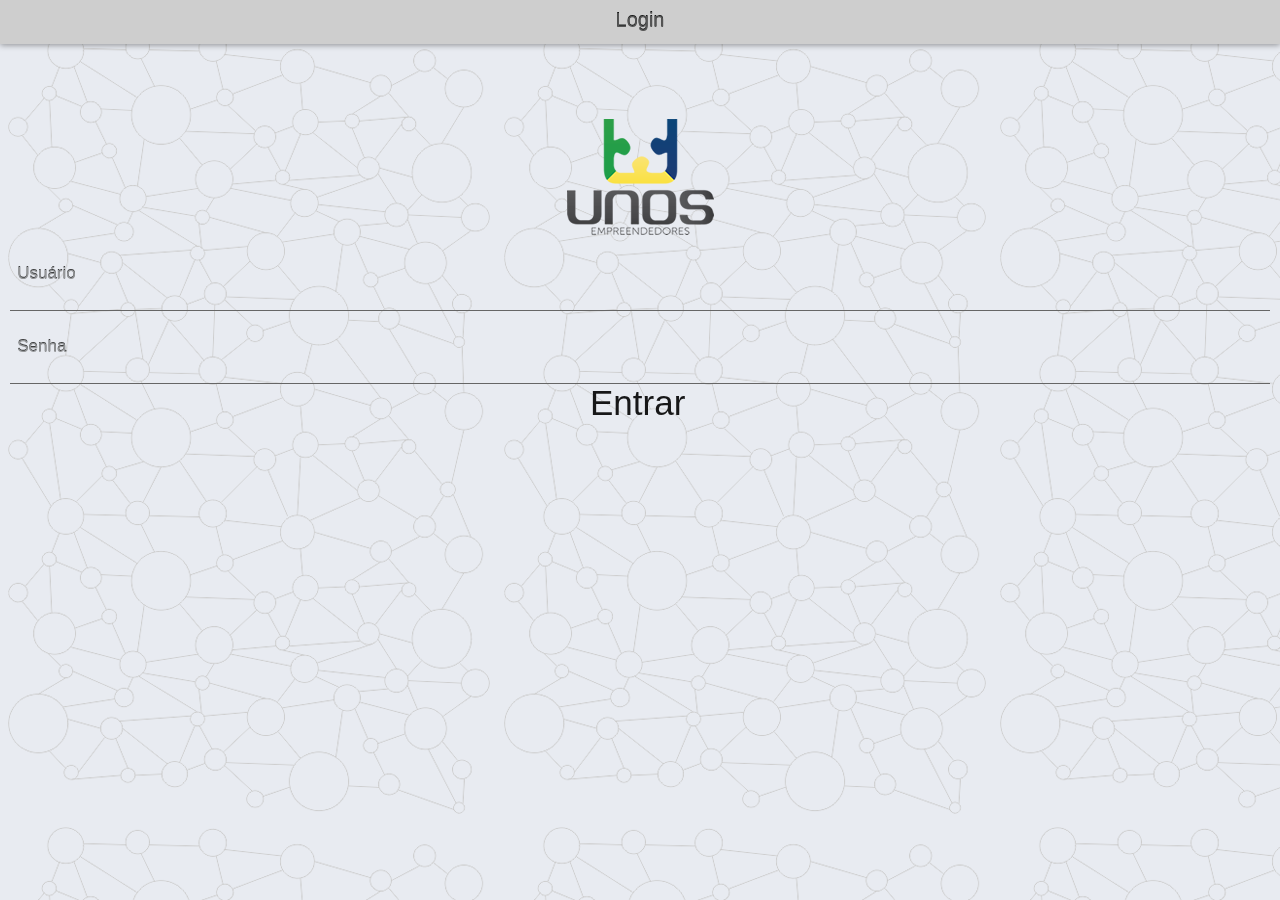
<file: assets/www/index.html>
<html> 
<head> 
<title>Unos Empreendedores</title> 
  <meta http-equiv="Content-type" name="viewport" content="initial-scale=1.0, maximum-scale=1.0, user-scalable=no, width=device-width">

 	
<link href="css/jqtouch.css"  rel="stylesheet" type="text/css" />
<link href="css/mobile.css"   rel="stylesheet" type="text/css" />

	<link href="css/mobipick.css" rel="stylesheet" type="text/css" />
	
	<script type="text/javascript" src="external/modernizr.custom.min.js"></script>
	<script type="text/javascript" src="external/xdate.js"></script>
	<script type="text/javascript" src="external/xdate.i18n.js"></script>

<script type="text/javascript" charset="utf-8" src="cordova-1.6.1.js"></script>
<script src="js/jquery.js"></script>
<script src="js/jqtouch.js" type="text/javascript" charset="utf-8"></script>
<script type="text/javascript" src="external/jquery.mobile-1.3.0.min.js"></script>

<script type="text/javascript" src="js/mobipick.js"></script>
<link rel="stylesheet" href="external/jquery.mobile-1.3.0.min.css" />

 <script src="js/webservice.js"></script>
   <script type="text/javascript">
		    jQuery(document).ready(function(){
		    	jQuery('.menu-anchor').click(function(e){
		    		jQuery('#jqt').toggleClass('menu-active');
		    		jQuery('menu').toggleClass('menu-active-ac');
		   	  	    e.preventDefault();
		   	  	   
		   	});
		    	jQuery('.financeiro').click(function(e){
		    		jQuery('.submenu').toggleClass('submenu-ativo');
		   	  	    e.preventDefault();
		   	  	   
		   	});
		    	
	
    	
			//login do usuario
		   	$('#login_btn').click(function() {
		   	 	ws = new webService();
		  	 	login = $("input[name='login']").val();
		  	 	senha = $("input[name='senha']").val();
		  	 	
		  	 	ws.login({
		  	 		'login':login,
		  	 		'senha':senha
		  	 		});
		  	 	
			      set_data_init();
			      initialize(); 
			    
		        });
			
			//calendario com jQuery
		   	$(function(){
			   	 $(".calendario").each(function(){
			   		$(this).mobipick({
						dateFormat: "dd/MM/yyyy",
						locale: "pt-br"
						
					}); 
			   	 });
		   	});
			
		   });
	    //ver os pedidos
	   function visualizar(token,pedido){
	    	ws = new webService();
	    	ws.verPedido(token,pedido);
	    }
	    //visualizar a arvore 
	    function visualizarBinario(token,id)
	    {
	    	ws = new webService();
	    	ws.binariaView(token,id);
	    }
	    
       function initialize(){
    	   ws = new webService();
    	   ws.init();
       }
       
       function set_data_init()
       {
    	   hoje = new Date();
  	     NomeMes = new Array(12)
  	    NomeMes[0] = "01";
  	    NomeMes[1] = "02";
  	    NomeMes[2] = "03";
  	    NomeMes[3] = "04";
  	    NomeMes[4] = "05";
  	    NomeMes[5] = "06";
  	    NomeMes[6] = "07";
  	    NomeMes[7] = "08";
  	    NomeMes[8] = "09";
  	    NomeMes[9] = "10";
  	    NomeMes[10] = "11";
  	    NomeMes[11] = "12";
  	    $('.de').val('01/'+NomeMes[hoje.getMonth()]+"/"+hoje.getFullYear());
  	    $('.ate').val(hoje.getDate()+'/'+NomeMes[hoje.getMonth()]+"/"+hoje.getFullYear());
       }
       </script>
</head> 
<body class="supports3d portrait " onload="initialize();" >
<div class='mask'></div>
<div class="load"><img src="img/load.gif" /></div>
<div class="loadError">
<div class='exc-content'></div>
<div class='btn-exception'>ok</div>
</div>
   <div id="jqt">
   
          <div id="login" class="current"  >
                <div class="toolbar">
                    <h1>Login</h1>
                </div>
                <div class="scroll">
                 <img alt="" src="img/logo.png" class="logo">
                <form id="ajax_post" action="ajax_post.php" method="POST" class="form">
                <input type="hidden" name="device_nane" id="device_nane" value=""/>
                <input type="hidden" name="device_modelo" id="device_modelo" value=""/>
                <input type="hidden" name="device_uuid" id="device_uuid" value=""/>
					<ul class="borde-none inicial-login">
						<li><input class="input-transparente" type="text"
							name="login" placeholder="Usu�rio" value="" /></li>
						<li><input class="input-transparente" type="password"
							name="senha" placeholder="Senha" value="" /></li>
					</ul>
				
						<br/><br/>
					<br/><br/>
					
					
					<a style="margin-top: 10px; margin-bottom: 10px; color:rgba(0,0,0,.9) " href="#" id="login_btn" class="btn_login">Entrar</a>
                </form>
                
                </div>
            </div>
            
          <div id="home" >
                <div class="toolbar">
                  <a href="#home"> <div class='logo-int'><div id="title-logo">Unos Empreendedores</div></div></a>
                    <span class="menu-anchor"></span>
				</div>
				<div class="scroll">
	               <ul class="edgetoedge">
		               <li>
		               <table width="100%" border="0" class="table table-bordered">
						  <tr>
						    <td width="3%">
						    <i class="icon-bonus"></i>
						    </td>
						    <td colspan="3"> PL ser� Pago a partir do quinto dia �til do m�s</td>
						  </tr>
						  <tr>
						    <td>
						    <i class="icon-pontos"></i>
						    </td>
						    <td width="24%">PONTOS</td>
						    <td width="35%" class="font-color-l" >QSD<BR><SPAN id="ptQEsquerda"></SPAN></td>
						    <td width="35%" class="font-color-r" >DIR<BR><SPAN id="ptQDireita"></SPAN> </td>
						  </tr>
						  <tr>
						    <td><i class="icon-membros"></i></td>
						    <td>TOTAL MEMBROS</td>
						    <td class="font-color-l">QSD<BR><SPAN  id="mbQEsquerda"></SPAN></td>
						    <td class="font-color-r" >DIR<BR><SPAN id="mbQDireita"></SPAN></td>
						  </tr>
						  <tr>
						    <td><i class="icon-metas"></i></td>
						    <td>META ATIGIDA</td>
						    <td class="font-color-l">RUIB<BR><SPAN  id="mtAtingida"></SPAN></td>
						    <td></td>
						  </tr>
						  <tr>
						    <td><i class="icon-saldo"></i></td>
						    <td>SALDO</td>
						    <td class="font-color-l">ATUAL<BR><span  id="sdAtual"></span> </td>
						    <td class="font-color-r">RECEBIDO<BR><span  id="sdRecebido"></span> </td>
						  </tr>
						</table>
		               </li>
	                </ul>            
               </div>
            </div>
<!--             fim de home -->
            <div id="pedidos">
               <div class="toolbar">
                     <a href="#home"> <div class='logo-int'><div id="title-logo">Pedidos</div></div></a>
                    <span class="menu-anchor"></span>
				</div>
				<div class="scroll">
				  <ul class="edgetoedge">
				  <li id="pd-content">
				 
				  </li>
				  </ul>
				</div>
				
            </div>
<!--             fim do pedidos -->
			<div id="verpedido">
			 <div class="toolbar">
                     <a href="#home"> <div class='logo-int'><div id="title-logo">Pedidos</div></div></a>
                    <span class="menu-anchor"></span>
				</div>
				<div class="scroll">
				  <ul class="edgetoedge">
				  <li >
<!-- 				 contedudo carregado dinamicamente nessa li -->
	                <a href="#pedidos" class="btn-voltar" style="text-shadow: #3c3d3e 0 0px 0;"> < Voltar</a>
					<div id="vpd-content"></div>
				
				  </li>
				  </ul>
				
				</div>
			</div>
			
<!-- 	 vim ver os Pedidos -->
		<div id="empreededores">
			 <div class="toolbar">
                     <a href="#home"> <div class='logo-int'><div id="title-logo">Empreendedores</div></div></a>
                    <span class="menu-anchor"></span>
				</div>
				<div class="scroll">
				  <ul class="edgetoedge">
				  <li>
<!-- 				 contedudo carregado dinamicamente nessa li -->
					<iframe id="empre-content" width="100%" height="100%" style="border: 0px solid;" src=""></iframe>
				  </li>
				  </ul>
				</div>
			</div>
			
			<!-- 	 financeiro -->
		<div id="transacoes"    >
			 <div class="toolbar">
                     <a href="#home"> <div class='logo-int'><div id="title-logo">Hist�rico Transa��es</div></div></a>
                    <span class="menu-anchor"></span>
				</div>
				<div class="scroll">
				  <ul class="edgetoedge">
				  <li>
				 <!-- 				 contedudo carregado dinamicamente nessa li -->

<table width="100%" class="table table-bordered table-hover font-style-0">
<thead>

  <tr>
    <TH colspan="4" style="line-height: 30px">
    <form id="form1" name="form1" >
	  De: <input type="text"  class="mdata  input calendario de" value="" name="de" ><br/>
	  At�: <input type="text"  class="mdata  input calendario ate" value="" name="ate" ><br/>
	  <br/>

	 <a href="#buscar" class="btn" style="color:#999">FILTRAR</a>
		</form>
    </TH>
  </tr>

  <tr>
    <th>N�</th>
    <th>Data</th>
    <th>Descri��o</th>
    <th>Valor</th>
  </tr>
  
 </thead>
 <tbody id='trans-content'>
 
 </tbody>
</table>
				 
				  </li>
				  </ul>
				</div>
			</div>
			
				<!--  fim o transa��es -->
		<div id="resumoBonus"  >
			 <div class="toolbar">
                     <a href="#home"> <div class='logo-int'><div id="title-logo">Resumo B�nus</div></div></a>
                    <span class="menu-anchor"></span>
				</div>
				<div class="scroll">
				  <ul class="edgetoedge">
				  <li>
								 <!-- 				 contedudo carregado dinamicamente nessa li -->
				
				<table width="100%" class="table table-bordered font-style-0">
				  <tr>
				    <TH colspan="4" style="line-height: 30px">
				    <form id="form1" name="form1" >
					  De: <input class="input calendario de" type="text" value="" name="resumo_de" />
					   <br/>
					   
					  At�: <input class="input calendario ate" type="text" value="" name="resumo_ate" /><br/>
					  <br/>
					 <a href="#buscarResumoBonus" class="btn" style="color:#999">FILTRAR</a>
						</form>
				    </TH>
				  </tr>
				</table>
					<table id="resumoBonuscontente" width="100%" class="table table-bordered table-hover font-style-0">
					</table>
				
					
				  </li>
				  </ul>
				</div>
			</div>
			
					<!--  fim do resumo b�nus -->
		<div id="relatorioBonus"  >
			 <div class="toolbar">
                     <a href="#home"> <div class='logo-int'><div id="title-logo">Ralat�rio de B�nus</div></div></a>
                    <span class="menu-anchor"></span>
				</div>
				<div class="scroll">
				  <ul class="edgetoedge">
				  <li>
								 <!-- 				 contedudo carregado dinamicamente nessa li -->
				
				<table width="100%" class="table table-bordered font-style-0">
				  <tr>
				    <TH colspan="4" style="line-height: 30px">
				    <form id="form1" name="form1" >
					  De: <input class="input calendario de" type="text"  value="" name="relatorio_de" /><br/>
					   
					  At�: <input class="input calendario ate"  type="text"   value="" name="relatorio_ate" /><br/>
					   <br/>
					   
					 <a href="#buscarRelatorioBonus" class="btn" style="color:#999">FILTRAR</a>
						</form>
				    </TH>
				  </tr>
				</table>
					<table id="totalBonusRecebido" width="100%" class="table table-bordered table-hover font-style-0">
					</table>
					<table id="relatorioBonuscontent" width="100%" class="table table-bordered table-hover font-style-0">
					</table>
				
					
				  </li>
				  </ul>
				</div>
			</div>
			
<!--    fim do relat�rio b�nus -->
		<div id="noticias">
			 <div class="toolbar">
                     <a href="#home"> <div class='logo-int'><div id="title-logo">Not�cias</div></div></a>
                    <span class="menu-anchor"></span>
				</div>
				<div class="scroll">
				  <ul class="edgetoedge">
				  <li >
						 <!-- 				 contedudo carregado dinamicamente nessa li -->
							<table width="100%" border="0" class='table table-bordered font-style-0'>
							  <tr>
							    <td style="font-size: 20px;">Not�cias</td>
							  </tr>
							  <tr>
							    <td id="noticias-content">
						
							    </td>
							  </tr>
							</table>
				  </li>
				  
				  </ul>
				</div>
			</div>
<!-- 			fim da noticias -->

		<div id="promocao">
			 <div class="toolbar">
                     <a href="#home"> <div class='logo-int'><div id="title-logo">Promo��o</div></div></a>
                    <span class="menu-anchor"></span>
				</div>
				<div class="scroll">
				  <ul class="edgetoedge">
				  <li >
								 <!-- 				 contedudo carregado dinamicamente nessa li -->
							<table width="100%" border="0" class='table table-bordered font-style-0'>
							  <tr>
							    <td style="font-size: 20px;">Promo��o</td>
							  </tr>
							  <tr>
							    <td id="promocao-content">
						
							    </td>
							  </tr>
							</table>
				  </li>
				  
				  </ul>
				</div>
			</div>
<!-- 			fim da promo��o -->

		<div id="notificacao">
			 <div class="toolbar">
                     <a href="#home"> <div class='logo-int'><div id="title-logo">Notifi��o</div></div></a>
                    <span class="menu-anchor"></span>
				</div>
				<div class="scroll">
				  <ul class="edgetoedge">
				  <li >
								 <!-- 				 contedudo carregado dinamicamente nessa li -->
							<table width="100%" border="0" class='table table-bordered font-style-0'>
							  <tr>
							    <td style="font-size: 20px;">Notifi��o</td>
							  </tr>
							  <tr>
							    <td id="notificacao-content">
						
							    </td>
							  </tr>
							</table>
				  </li>
				  
				  </ul>
				</div>
			</div>
<!-- 			fim da fim da notificao -->
           <div class="proxima" data-pagina="1"></div>
        </div>
    <!-- menu mobile  -->
<menu id="menu">
<ul>
 <li><br><br></li>
 <li>
 <span style="margin-left: 133px;">MENU</span>
<!-- <img style="margin-left: 10px;" src="[data-uri]"></li> -->
 <li><i class="icon-pedido"></i><a href="#pedidos">Pedidos</a></li>
 <li><i class="icon-empreendedor"></i><a href="#empreededores">Empreendedores</a></li>
 <li><i class="icon-financeiro"></i><a class="financeiro" href="#">Financeiro</a>
	 <ul class="submenu">
	 	<li><a href="#transacoes">Hist�rico Transa��es</a></li>
	 	<li><a href="#resumoBonus">Resumo B�nus</a></li>
	    <li><a href="#relatorioBonus">Ralat�rio de B�nus</a></li>
	 </ul>
 </li>
 <li><i class="icon-noticias"></i><a href="#noticias"  >Not�cias</a></li>
 <li><i class="icon-promocao"></i><a href="#promocao">Promo��o</a></li>
  <li><i class="icon-notificacao"></i><a href="#notificacao">Notifica��es</a></li>
   <li><i class="icon-sair"></i><a href="#login">Sair</a></li>
</ul>
</menu>
<!-- fim do menu mobile -->
    <script type="text/javascript" charset="utf-8" src="apis/accelerometer.js"></script>
 	<script type="text/javascript" charset="utf-8" src="apis/camera.js"></script>
 	<script type="text/javascript" charset="utf-8" src="apis/capture.js"></script>
	<script type="text/javascript" charset="utf-8" src="apis/compass.js"></script>
	<script type="text/javascript" charset="utf-8" src="apis/connection.js"></script>
	<script type="text/javascript" charset="utf-8" src="apis/contacts.js"></script>
<!-- 	<script type="text/javascript" charset="utf-8" src="apis/device.js"></script> -->
	<script type="text/javascript" charset="utf-8" src="apis/events.js"></script>
 	<script type="text/javascript" charset="utf-8" src="apis/file.js"></script>
	<script type="text/javascript" charset="utf-8" src="apis/geolocation.js"></script>
	<script type="text/javascript" charset="utf-8" src="apis/media.js"></script>
	<script type="text/javascript" charset="utf-8" src="apis/notification.js"></script>
	<script type="text/javascript" charset="utf-8" src="apis/storage.js"></script>

	 	
</body>
</html>
</file>
<file: assets/www/css/mobile.css>
.load{
	   display: none;
		position: fixed;
		text-align: center;
		left: 50%;
		top: 40%;
		width: 40px;
		height: 20px;
		background: #FFF;
		z-index: 11000;
		-moz-border-radius: 5px;
		-khtml-border-radius: 5px;
		-webkit-border-radius: 5px;
		border-radius: 5px;
		line-height: 45px;
		color: #999;
		margin-left: -20px;
}

input[type='date']{
	height: 38px !important;
     margin-bottom: 17px !important;
	
}

#jqt ul li input[type="text"],
#jqt ul li input[type="password"]{
	height: 33px !important;
border: 1px solid #CCC;
margin-bottom: 11px;
	outline: 0  !important;
	outline: thin dotted \9  !important;
	-webkit-box-shadow: inset 0 0px 0px rgba(0,0,0,.075), 0 0 0px rgba(82,168,236,.6)  !important;
	-moz-box-shadow: inset 0 0px 0px rgba(0,0,0,.075), 0 0 0px rgba(82,168,236,.6)  !important;
	box-shadow: inset 0 0px 0px rgba(0,0,0,.075), 0 0 0px rgba(82,168,236,.6) !important;
}

.btn-exception:hover{
	background: #F5F5F5;
}
.btn-voltar{
	color: #4F41EB !important;
	text-shadow: 0 0px 0 !important;
	font-size: 16px !important;
	font-weight: normal !important;
	font-family: arial !important;
}

.btn-exception{
margin-top: 0px;
margin-bottom: 2px;
color: #999;
padding: 0px;
margin: 0 auto;
width: 68px;
position: relative;
left: 50%;
margin-left: -25%;
font-size: 19;
font-family: arial;
margin-left: -46px;
text-decoration: none;
border: 1px solid;
height: 23px;
line-height: 24px;
font-weight: normal;
cursor: pointer;
}
.loadError{
	   display: none;
		position: fixed;
		text-align: center;
		left: 50%;
		top: 40%;
		width: 330px;
		height: 74px;
		background: #FFF;
		z-index: 11000;
		-moz-border-radius: 5px;
		-khtml-border-radius: 5px;
		-webkit-border-radius: 5px;
		border-radius: 5px;
		line-height: 45px;
		color:#333;
		margin-left: -160px;
}
.mask{
width: 100%;
height: 100%;
display:none;
position: absolute;
background: #FFF;
left: 0px;
top: 0px;
z-index: 20;
opacity: 0.65;
-moz-opacity: 0.65;
filter: alpha(opacity=65);
}
#jqt .toolbar > h1{
	
position: relative;
overflow: hidden;
left: initial;
bottom: 9px;
margin: 0 auto;
width: 245px;
font-size: 20px;
font-family:arial;
font-weight: normal;
line-height: 1.3em;
text-align: center;
white-space: nowrap;
color: #555555;
text-shadow: #161717 0 -1px 0;
margin-top: 6px;
}
#jqt .toolbar {
	background-image: url('[data-uri]');
	border: 0px solid;
}

#jqt .logo{
	left: 50%;
	width: 147px;
	position: relative;
	margin-left: -73.5px;
	margin-top: 75px;
	margin-bottom: 8px;
}
#jqt > *{
	background-image: url('[data-uri]');
	background-position: 0px 28px;
}
#jqt a{
	text-decoration: none !important;

}
#jqt ul, #jqt ul.individual li {
background-color: transparent;
}
#jqt ul li {
border-top: 0px solid #666666;
border-bottom:1px solid #666666;
background-color:transparent;
background-image:none;

margin-top: 49px;
}

.inicial-login li{
padding: 0px 0px !important;
-webkit-transform: translate3d(0, 0, 0) !important;
margin-bottom: 10px !important;
}
.btn_login{
	margin-top: 10px;
margin-bottom: 10px;
color: #555555;
padding: 19px;
margin: 0 auto;
width: 200px;
position: relative;
left: 50%;
margin-left: -25%;
font-size: 35;
font-family: arial;
margin-left: -69px;
text-decoration: none;
}

.input-transparente{
	background: transparent;
	color: #333 !important;
	border: 0px solid !important;
}
.borde-none{
	border: 0px solid !important; 
}

.menu-anchor {
	-webkit-background-clip: border-box;
-webkit-background-origin: padding-box;
-webkit-background-size: auto;
background-attachment: scroll;
background-clip: border-box;
background-color: rgba(0, 0, 0, 0);
background-image: none;
background-origin: padding-box;
background-size: auto;
bottom: 6px;
color: rgb(226, 227, 227);
cursor: pointer;
display: block;
font-family: 'Helvetica Neue', Helvetica;
font-size: 12px;
font-weight: bold;
height: 32px;
line-height: 30px;
margin-bottom: 0px;
margin-left: 0px;
margin-right: -14px;
margin-top: 0px;
overflow-x: hidden;
overflow-y: hidden;
padding-bottom: 0px;
padding-left: 10px;
padding-right: 10px;
padding-top: 0px;
position: absolute;
right: 10px;
text-decoration: none solid rgb(226, 227, 227);
text-indent: -9999px;
text-overflow: ellipsis;
vertical-align: middle;
white-space: nowrap;
width: 40px;
	z-index: 999;
}

#jqt .logo-int {
position: absolute;
overflow: hidden;
width: 69px;
height: 43px;
font-family: arial;
font-size: 17px;
font-weight: normal;
line-height: 40px;
text-overflow: ellipsis;
text-decoration: none;
white-space: nowrap;
background: none;
bottom: 0px;
left: 5px;
margin: 0;
padding: 0 14px;
color: #e2e3e3;
border: 0px solid;
-webkit-border-radius: 0px;
border-radius: 0px;
background-image: none;
background-image: url('[data-uri]');

background-repeat: no-repeat;
background-position-y: 7px;
width: 206px !important;
padding-left: 39px;
color: #000;

}


.menu-anchor:before {
	content: "";
	display: block;
	margin: 7px auto;
	width: 70%;
	height: 0.25em;
	background: #888888;
	box-shadow: 0 .45em 0 0 #888888, 0 .9em 0 0 #888888;
}

.menu-active .menu-anchor {background: none}
.submenu-ativo{
	display: block;
}
menu {
	position: fixed;
	top: 0;
    right: 55;
	z-index: 1;
	width: 295px;
	height: 100%;
	background-image: url('[data-uri]');
	list-style: none;
	padding-top: 10px;

}
menu ul{
margin-left: -10px;
width: 431px;
}
menu ul li ul{
	margin-left: 10px;
    display: none;
	background-image: url('[data-uri]');
}
menu ul li ul li{
	width: 421px;

}
menu ul li ul li a{
  padding-left: 30px !important;
  border: 0px solid !important;
  color:#666666;
} 
menu li{
	display: block;
}
menu ul li ul li a,
menu li a {
	display: block;
	border-bottom: 1px solid rgba(255,255,255,.3);
	margin: 0 10px;
	font-family:arial;
	font-size:16px;
	padding: 10px;
	color: #222222;
	text-decoration: none;
}

menu li a:hover {
	background-image: url('[data-uri]');
}
.icon-pedido{
	width: 21px;
	height: 20px;
	background-image: url('[data-uri]');
	display: block;
	margin-left: 22px;
	float: left;
	margin-top: 10px;
	margin-right: 14PX;
}

.icon-empreendedor{
	width: 24px;
	height: 14px;
	background-image: url('[data-uri]');
	display: block;
	margin-left: 22px;
	float: left;
	margin-top: 10px;
	margin-right: 14PX;
}


.icon-financeiro{
	width: 23px;
	height: 9px;
	background-image: url('[data-uri]');
	display: block;
	margin-left: 22px;
	float: left;
	margin-top: 10px;
	margin-right: 14PX;
}

.icon-noticias{
	width: 17px;
	height: 21px;
	background-image: url('[data-uri]');
	display: block;
	margin-left: 22px;
	float: left;
	margin-top: 10px;
	margin-right: 14PX;
}

.icon-promocao{
	width: 16px;
	height: 17px;
	background-image: url('[data-uri]');
	display: block;
	margin-left: 22px;
	float: left;
	margin-top: 10px;
	margin-right: 14PX;
}
.icon-notificacao{
	width: 17px;
	height: 15px;
	background-image: url('[data-uri]');
	display: block;
	margin-left: 22px;
	float: left;
	margin-top: 10px;
	margin-right: 14PX;
}
.icon-sair{
	width: 19px;
	height: 19px;
	background-image: url('[data-uri]');
	display: block;
	margin-left: 22px;
	float: left;
	margin-top: 10px;
	margin-right: 14PX;
}
.icon-bonus{
	width: 38px;
	height: 38px;
	background-image: url('[data-uri]');
	display: block;
	margin-left: 16px;
	float: left;
	margin-top: 0px;
	margin-right: 12PX;
}

.icon-pontos{
	width: 38px;
	height: 38px;
	background-image: url('[data-uri]');
	display: block;
	margin-left: 16px;
	float: left;
	margin-top: 16px;
	margin-right: 12PX;
}
.icon-membros{
	width: 38px;
	height: 38px;
	background-image: url('[data-uri]');
	display: block;
	margin-left: 16px;
	float: left;
	margin-top: 26px;
	margin-right: 12PX;
}
.icon-metas{
	width: 38px;
	height: 38px;
	background-image: url('[data-uri]');
	display: block;
	margin-left: 16px;
	float: left;
	margin-top: 0px;
	margin-right: 12PX;
}
.icon-saldo{
	width: 38px;
	height: 38px;
		background-image: url('[data-uri]');
	display: block;
	margin-left: 16px;
	float: left;
	margin-top: 0px;
	margin-right: 12PX;
}
/*
	Aqui voc� esconde o menu para fora da tela 
	O valor � exatamente a largura da sidebar
*/
menu {
	-webkit-transform: translateX(295px);
	-moz-transform: translateX(295px);
	-ms-transform: translateX(295px);
	transform: translateX(295px);
	-webkit-transition: all .25s linear;
	-moz-transition: all .25s linear;
	-ms-transition: all .25s linear;
	transition: all .25s linear;
}
.menu-active-ac {
	-webkit-transform: translateX(55px);
	-moz-transform: translateX(55px);
	-ms-transform: translateX(55px);
	transform: translateX(55px);
	-webkit-transition: all .25s linear;
	-moz-transition: all .25s linear;
	-ms-transition: all .25s linear;
	transition: all .25s linear;
}

/*
	Essa � a posi��o original do jqt e do MAIN
*/
jqt, .main {
	-webkit-transform: translateX(0);
	-moz-transform: translateX(0);
	-ms-transform: translateX(0);
	transform: translateX(0);
	-webkit-transition: all .25s linear;
	-moz-transition: all .25s linear;
	-ms-transition: all .25s linear;
	transition: all .25s linear;
}

#jqt ul:first-child {
margin-top: 0px !important;
}

/*
   Com a classe menu-active na tag HTML
*/
/* .menu-active .menu { */
/* 	-webkit-transform: translateX(0); */
/* 	-moz-transform: translateX(0); */
/* 	-ms-transform: translateX(0); */
/* 	transform: translateX(0); */
/* 	-webkit-transition: all .25s linear; */
/* 	-moz-transition: all .25s linear; */
/* 	-ms-transition: all .25s linear; */
/* 	transition: all .25s linear; */
/* } */
.menu-active,
.menu-active .trans {
	-webkit-transform: translateX(-295px);
	-moz-transform: translateX(-295px);
	-ms-transform: translateX(-295px);
	transform: translateX(-295px);
	-webkit-transition: all .25s linear;
	-moz-transition: all .25s linear;
	-ms-transition: all .25s linear;
	transition: all .25s linear;
}
#jqt ul li{
	margin-top: 1px;
}
#jqt ul.edgetoedge li {
background-image: none;
background-color: #FFFFFF;
background-image: -webkit-gradient(linear, 50% 0%, 50% 100%, color-stop(0%, #282829), color-stop(100%, #2f3031));
background-image: -webkit-linear-gradient(top, #FFFFFF, #FFFFFF);
background-image: linear-gradient(top, #282829, #2f3031);
border-bottom: 0px solid;
border-top: 0px solid ;
}

#jqt ul.edgetoedge li {
color: #999;
font-size: 19px;
line-height: 39px;
}


.pull-rigth{
	float: right;
	position: relative;
}
.font-style{
	font-family: arial !important;
	font-style: normal !important;
	font-size: 12px !important;
	text-shadow: 0px 0px #FFF  !important;
}
.font-style-0{
	font-size: 12px !important;
}
.font-style-1{
	font-size: 14px;
}
.font-style-2{
	font-size: 15px;
}
.font-style-3{
	font-size: 17px;
}
.font-style-4{
	font-size: 20;
}
.center{
	text-align: center;
}
.text-sucess{
color: green;
}
.text-alert{
	color:orange;
}
.font-color-l{
	color:#999999
}
.font-color-r{
	color:#333 !important;
	padding-left: 43px;
}

table {
  max-width: 100%;
  background-color: transparent;
  border-collapse: collapse;
  border-spacing: 0;
}
.table {
  width: 100%;
  margin-bottom: 20px;
}
.table th,
.table td {
  padding: 8px;
  line-height: 20px;
  text-align: left;
  vertical-align: top;
  border-top: 1px solid #dddddd;
}
.table th {
  font-weight: bold;
}
.table thead th {
  vertical-align: bottom;
}
.table caption + thead tr:first-child th,
.table caption + thead tr:first-child td,
.table colgroup + thead tr:first-child th,
.table colgroup + thead tr:first-child td,
.table thead:first-child tr:first-child th,
.table thead:first-child tr:first-child td {
  border-top: 0;
}
.table tbody + tbody {
  border-top: 2px solid #dddddd;
}
.table .table {
  background-color: #ffffff;
}
.table-condensed th,
.table-condensed td {
  padding: 4px 5px;
}
.table-bordered {
  border: 1px solid #dddddd;
  border-collapse: separate;
  *border-collapse: collapse;
  border-left: 0;
  -webkit-border-radius: 4px;
  -moz-border-radius: 4px;
  border-radius: 4px;
}
.table-bordered th,
.table-bordered td {
  border-left: 1px solid #dddddd;
}
.table-bordered caption + thead tr:first-child th,
.table-bordered caption + tbody tr:first-child th,
.table-bordered caption + tbody tr:first-child td,
.table-bordered colgroup + thead tr:first-child th,
.table-bordered colgroup + tbody tr:first-child th,
.table-bordered colgroup + tbody tr:first-child td,
.table-bordered thead:first-child tr:first-child th,
.table-bordered tbody:first-child tr:first-child th,
.table-bordered tbody:first-child tr:first-child td {
  border-top: 0;
}
.table-bordered thead:first-child tr:first-child > th:first-child,
.table-bordered tbody:first-child tr:first-child > td:first-child,
.table-bordered tbody:first-child tr:first-child > th:first-child {
  -webkit-border-top-left-radius: 4px;
  -moz-border-radius-topleft: 4px;
  border-top-left-radius: 4px;
}
.table-bordered thead:first-child tr:first-child > th:last-child,
.table-bordered tbody:first-child tr:first-child > td:last-child,
.table-bordered tbody:first-child tr:first-child > th:last-child {
  -webkit-border-top-right-radius: 4px;
  -moz-border-radius-topright: 4px;
  border-top-right-radius: 4px;
}
.table-bordered thead:last-child tr:last-child > th:first-child,
.table-bordered tbody:last-child tr:last-child > td:first-child,
.table-bordered tbody:last-child tr:last-child > th:first-child,
.table-bordered tfoot:last-child tr:last-child > td:first-child,
.table-bordered tfoot:last-child tr:last-child > th:first-child {
  -webkit-border-bottom-left-radius: 4px;
  -moz-border-radius-bottomleft: 4px;
  border-bottom-left-radius: 4px;
}
.table-bordered thead:last-child tr:last-child > th:last-child,
.table-bordered tbody:last-child tr:last-child > td:last-child,
.table-bordered tbody:last-child tr:last-child > th:last-child,
.table-bordered tfoot:last-child tr:last-child > td:last-child,
.table-bordered tfoot:last-child tr:last-child > th:last-child {
  -webkit-border-bottom-right-radius: 4px;
  -moz-border-radius-bottomright: 4px;
  border-bottom-right-radius: 4px;
}
.table-bordered tfoot + tbody:last-child tr:last-child td:first-child {
  -webkit-border-bottom-left-radius: 0;
  -moz-border-radius-bottomleft: 0;
  border-bottom-left-radius: 0;
}
.table-bordered tfoot + tbody:last-child tr:last-child td:last-child {
  -webkit-border-bottom-right-radius: 0;
  -moz-border-radius-bottomright: 0;
  border-bottom-right-radius: 0;
}
.table-bordered caption + thead tr:first-child th:first-child,
.table-bordered caption + tbody tr:first-child td:first-child,
.table-bordered colgroup + thead tr:first-child th:first-child,
.table-bordered colgroup + tbody tr:first-child td:first-child {
  -webkit-border-top-left-radius: 4px;
  -moz-border-radius-topleft: 4px;
  border-top-left-radius: 4px;
}
.table-bordered caption + thead tr:first-child th:last-child,
.table-bordered caption + tbody tr:first-child td:last-child,
.table-bordered colgroup + thead tr:first-child th:last-child,
.table-bordered colgroup + tbody tr:first-child td:last-child {
  -webkit-border-top-right-radius: 4px;
  -moz-border-radius-topright: 4px;
  border-top-right-radius: 4px;
}
.table-striped tbody > tr:nth-child(odd) > td,
.table-striped tbody > tr:nth-child(odd) > th {
  background-color: #f9f9f9;
}
.table-hover tbody tr:hover > td,
.table-hover tbody tr:hover > th {
  background-color: #f5f5f5;
}
table td[class*="span"],
table th[class*="span"],
.row-fluid table td[class*="span"],
.row-fluid table th[class*="span"] {
  display: table-cell;
  float: none;
  margin-left: 0;
}
.table td.span1,
.table th.span1 {
  float: none;
  width: 44px;
  margin-left: 0;
}
.table td.span2,
.table th.span2 {
  float: none;
  width: 124px;
  margin-left: 0;
}
.table td.span3,
.table th.span3 {
  float: none;
  width: 204px;
  margin-left: 0;
}
.table td.span4,
.table th.span4 {
  float: none;
  width: 284px;
  margin-left: 0;
}
.table td.span5,
.table th.span5 {
  float: none;
  width: 364px;
  margin-left: 0;
}
.table td.span6,
.table th.span6 {
  float: none;
  width: 444px;
  margin-left: 0;
}
.table td.span7,
.table th.span7 {
  float: none;
  width: 524px;
  margin-left: 0;
}
.table td.span8,
.table th.span8 {
  float: none;
  width: 604px;
  margin-left: 0;
}
.table td.span9,
.table th.span9 {
  float: none;
  width: 684px;
  margin-left: 0;
}
.table td.span10,
.table th.span10 {
  float: none;
  width: 764px;
  margin-left: 0;
}
.table td.span11,
.table th.span11 {
  float: none;
  width: 844px;
  margin-left: 0;
}
.table td.span12,
.table th.span12 {
  float: none;
  width: 924px;
  margin-left: 0;
}
.table tbody tr.success > td {
  background-color: #dff0d8;
}
.table tbody tr.error > td {
  background-color: #f2dede;
}
.table tbody tr.warning > td {
  background-color: #fcf8e3;
}
.table tbody tr.info > td {
  background-color: #d9edf7;
}
.table-hover tbody tr.success:hover > td {
  background-color: #d0e9c6;
}
.table-hover tbody tr.error:hover > td {
  background-color: #ebcccc;
}
.table-hover tbody tr.warning:hover > td {
  background-color: #faf2cc;
}
.table-hover tbody tr.info:hover > td {
  background-color: #c4e3f3;
}

.btn {
  display: inline-block;
  *display: inline;
  /* IE7 inline-block hack */

  *zoom: 1;
  padding: 4px 12px;
  margin-bottom: 0;
  font-size: 14px;
  line-height: 20px;
  text-align: center;
  vertical-align: middle;
  cursor: pointer;
  color: #333333;
  text-shadow: 0 1px 1px rgba(255, 255, 255, 0.75);
  background-color: #f5f5f5;
  background-image: -moz-linear-gradient(top, #ffffff, #e6e6e6);
  background-image: -webkit-gradient(linear, 0 0, 0 100%, from(#ffffff), to(#e6e6e6));
  background-image: -webkit-linear-gradient(top, #ffffff, #e6e6e6);
  background-image: -o-linear-gradient(top, #ffffff, #e6e6e6);
  background-image: linear-gradient(to bottom, #ffffff, #e6e6e6);
  background-repeat: repeat-x;
  filter: progid:DXImageTransform.Microsoft.gradient(startColorstr='#ffffffff', endColorstr='#ffe6e6e6', GradientType=0);
  border-color: #e6e6e6 #e6e6e6 #bfbfbf;
  border-color: rgba(0, 0, 0, 0.1) rgba(0, 0, 0, 0.1) rgba(0, 0, 0, 0.25);
  *background-color: #e6e6e6;
  /* Darken IE7 buttons by default so they stand out more given they won't have borders */

  filter: progid:DXImageTransform.Microsoft.gradient(enabled = false);
  border: 1px solid #cccccc;
  *border: 0;
  border-bottom-color: #b3b3b3;
  -webkit-border-radius: 4px;
  -moz-border-radius: 4px;
  border-radius: 4px;
  *margin-left: .3em;
  -webkit-box-shadow: inset 0 1px 0 rgba(255,255,255,.2), 0 1px 2px rgba(0,0,0,.05);
  -moz-box-shadow: inset 0 1px 0 rgba(255,255,255,.2), 0 1px 2px rgba(0,0,0,.05);
  box-shadow: inset 0 1px 0 rgba(255,255,255,.2), 0 1px 2px rgba(0,0,0,.05);
}
.btn:hover,
.btn:focus,
.btn:active,
.btn.active,
.btn.disabled,
.btn[disabled] {
  color: #333333;
  background-color: #e6e6e6;
  *background-color: #d9d9d9;
}
.btn:active,
.btn.active {
  background-color: #cccccc \9;
}
.btn:first-child {
  *margin-left: 0;
}
.btn:hover,
.btn:focus {
  color: #333333;
  text-decoration: none;
  background-position: 0 -15px;
  -webkit-transition: background-position 0.1s linear;
  -moz-transition: background-position 0.1s linear;
  -o-transition: background-position 0.1s linear;
  transition: background-position 0.1s linear;
}
.btn:focus {
  outline: thin dotted #333;
  outline: 5px auto -webkit-focus-ring-color;
  outline-offset: -2px;
}
.btn.active,
.btn:active {
  background-image: none;
  outline: 0;
  -webkit-box-shadow: inset 0 2px 4px rgba(0,0,0,.15), 0 1px 2px rgba(0,0,0,.05);
  -moz-box-shadow: inset 0 2px 4px rgba(0,0,0,.15), 0 1px 2px rgba(0,0,0,.05);
  box-shadow: inset 0 2px 4px rgba(0,0,0,.15), 0 1px 2px rgba(0,0,0,.05);
}
.btn.disabled,
.btn[disabled] {
  cursor: default;
  background-image: none;
  opacity: 0.65;
  filter: alpha(opacity=65);
  -webkit-box-shadow: none;
  -moz-box-shadow: none;
  box-shadow: none;
}
.btn-large {
  padding: 11px 19px;
  font-size: 17.5px;
  -webkit-border-radius: 6px;
  -moz-border-radius: 6px;
  border-radius: 6px;
}
.btn-large [class^="icon-"],
.btn-large [class*=" icon-"] {
  margin-top: 4px;
}
.btn-small {
  padding: 2px 10px;
  font-size: 11.9px;
  -webkit-border-radius: 3px;
  -moz-border-radius: 3px;
  border-radius: 3px;
}
.btn-small [class^="icon-"],
.btn-small [class*=" icon-"] {
  margin-top: 0;
}
.btn-mini [class^="icon-"],
.btn-mini [class*=" icon-"] {
  margin-top: -1px;
}
.btn-mini {
  padding: 0 6px;
  font-size: 10.5px;
  -webkit-border-radius: 3px;
  -moz-border-radius: 3px;
  border-radius: 3px;
}
.btn-block {
  display: block;
  width: 100%;
  padding-left: 0;
  padding-right: 0;
  -webkit-box-sizing: border-box;
  -moz-box-sizing: border-box;
  box-sizing: border-box;
}
.btn-block + .btn-block {
  margin-top: 5px;
}
input[type="submit"].btn-block,
input[type="reset"].btn-block,
input[type="button"].btn-block {
  width: 100%;
}
.btn-primary.active,
.btn-warning.active,
.btn-danger.active,
.btn-success.active,
.btn-info.active,
.btn-inverse.active {
  color: rgba(255, 255, 255, 0.75);
}
.btn-primary {
  color: #ffffff;
  text-shadow: 0 -1px 0 rgba(0, 0, 0, 0.25);
  background-color: #006dcc;
  background-image: -moz-linear-gradient(top, #0088cc, #0044cc);
  background-image: -webkit-gradient(linear, 0 0, 0 100%, from(#0088cc), to(#0044cc));
  background-image: -webkit-linear-gradient(top, #0088cc, #0044cc);
  background-image: -o-linear-gradient(top, #0088cc, #0044cc);
  background-image: linear-gradient(to bottom, #0088cc, #0044cc);
  background-repeat: repeat-x;
  filter: progid:DXImageTransform.Microsoft.gradient(startColorstr='#ff0088cc', endColorstr='#ff0044cc', GradientType=0);
  border-color: #0044cc #0044cc #002a80;
  border-color: rgba(0, 0, 0, 0.1) rgba(0, 0, 0, 0.1) rgba(0, 0, 0, 0.25);
  *background-color: #0044cc;
  /* Darken IE7 buttons by default so they stand out more given they won't have borders */

  filter: progid:DXImageTransform.Microsoft.gradient(enabled = false);
}
.btn-primary:hover,
.btn-primary:focus,
.btn-primary:active,
.btn-primary.active,
.btn-primary.disabled,
.btn-primary[disabled] {
  color: #ffffff;
  background-color: #0044cc;
  *background-color: #003bb3;
}
.btn-primary:active,
.btn-primary.active {
  background-color: #003399 \9;
}
.btn-warning {
  color: #ffffff;
  text-shadow: 0 -1px 0 rgba(0, 0, 0, 0.25);
  background-color: #faa732;
  background-image: -moz-linear-gradient(top, #fbb450, #f89406);
  background-image: -webkit-gradient(linear, 0 0, 0 100%, from(#fbb450), to(#f89406));
  background-image: -webkit-linear-gradient(top, #fbb450, #f89406);
  background-image: -o-linear-gradient(top, #fbb450, #f89406);
  background-image: linear-gradient(to bottom, #fbb450, #f89406);
  background-repeat: repeat-x;
  filter: progid:DXImageTransform.Microsoft.gradient(startColorstr='#fffbb450', endColorstr='#fff89406', GradientType=0);
  border-color: #f89406 #f89406 #ad6704;
  border-color: rgba(0, 0, 0, 0.1) rgba(0, 0, 0, 0.1) rgba(0, 0, 0, 0.25);
  *background-color: #f89406;
  /* Darken IE7 buttons by default so they stand out more given they won't have borders */

  filter: progid:DXImageTransform.Microsoft.gradient(enabled = false);
}
.btn-warning:hover,
.btn-warning:focus,
.btn-warning:active,
.btn-warning.active,
.btn-warning.disabled,
.btn-warning[disabled] {
  color: #ffffff;
  background-color: #f89406;
  *background-color: #df8505;
}
.btn-warning:active,
.btn-warning.active {
  background-color: #c67605 \9;
}
.btn-danger {
  color: #ffffff;
  text-shadow: 0 -1px 0 rgba(0, 0, 0, 0.25);
  background-color: #da4f49;
  background-image: -moz-linear-gradient(top, #ee5f5b, #bd362f);
  background-image: -webkit-gradient(linear, 0 0, 0 100%, from(#ee5f5b), to(#bd362f));
  background-image: -webkit-linear-gradient(top, #ee5f5b, #bd362f);
  background-image: -o-linear-gradient(top, #ee5f5b, #bd362f);
  background-image: linear-gradient(to bottom, #ee5f5b, #bd362f);
  background-repeat: repeat-x;
  filter: progid:DXImageTransform.Microsoft.gradient(startColorstr='#ffee5f5b', endColorstr='#ffbd362f', GradientType=0);
  border-color: #bd362f #bd362f #802420;
  border-color: rgba(0, 0, 0, 0.1) rgba(0, 0, 0, 0.1) rgba(0, 0, 0, 0.25);
  *background-color: #bd362f;
  /* Darken IE7 buttons by default so they stand out more given they won't have borders */

  filter: progid:DXImageTransform.Microsoft.gradient(enabled = false);
}
.btn-danger:hover,
.btn-danger:focus,
.btn-danger:active,
.btn-danger.active,
.btn-danger.disabled,
.btn-danger[disabled] {
  color: #ffffff;
  background-color: #bd362f;
  *background-color: #a9302a;
}
.btn-danger:active,
.btn-danger.active {
  background-color: #942a25 \9;
}
.btn-success {
  color: #ffffff;
  text-shadow: 0 -1px 0 rgba(0, 0, 0, 0.25);
  background-color: #5bb75b;
  background-image: -moz-linear-gradient(top, #62c462, #51a351);
  background-image: -webkit-gradient(linear, 0 0, 0 100%, from(#62c462), to(#51a351));
  background-image: -webkit-linear-gradient(top, #62c462, #51a351);
  background-image: -o-linear-gradient(top, #62c462, #51a351);
  background-image: linear-gradient(to bottom, #62c462, #51a351);
  background-repeat: repeat-x;
  filter: progid:DXImageTransform.Microsoft.gradient(startColorstr='#ff62c462', endColorstr='#ff51a351', GradientType=0);
  border-color: #51a351 #51a351 #387038;
  border-color: rgba(0, 0, 0, 0.1) rgba(0, 0, 0, 0.1) rgba(0, 0, 0, 0.25);
  *background-color: #51a351;
  /* Darken IE7 buttons by default so they stand out more given they won't have borders */

  filter: progid:DXImageTransform.Microsoft.gradient(enabled = false);
}
.btn-success:hover,
.btn-success:focus,
.btn-success:active,
.btn-success.active,
.btn-success.disabled,
.btn-success[disabled] {
  color: #ffffff;
  background-color: #51a351;
  *background-color: #499249;
}
.btn-success:active,
.btn-success.active {
  background-color: #408140 \9;
}
.btn-info {
  color: #ffffff;
  text-shadow: 0 -1px 0 rgba(0, 0, 0, 0.25);
  background-color: #49afcd;
  background-image: -moz-linear-gradient(top, #5bc0de, #2f96b4);
  background-image: -webkit-gradient(linear, 0 0, 0 100%, from(#5bc0de), to(#2f96b4));
  background-image: -webkit-linear-gradient(top, #5bc0de, #2f96b4);
  background-image: -o-linear-gradient(top, #5bc0de, #2f96b4);
  background-image: linear-gradient(to bottom, #5bc0de, #2f96b4);
  background-repeat: repeat-x;
  filter: progid:DXImageTransform.Microsoft.gradient(startColorstr='#ff5bc0de', endColorstr='#ff2f96b4', GradientType=0);
  border-color: #2f96b4 #2f96b4 #1f6377;
  border-color: rgba(0, 0, 0, 0.1) rgba(0, 0, 0, 0.1) rgba(0, 0, 0, 0.25);
  *background-color: #2f96b4;
  /* Darken IE7 buttons by default so they stand out more given they won't have borders */

  filter: progid:DXImageTransform.Microsoft.gradient(enabled = false);
}
.btn-info:hover,
.btn-info:focus,
.btn-info:active,
.btn-info.active,
.btn-info.disabled,
.btn-info[disabled] {
  color: #ffffff;
  background-color: #2f96b4;
  *background-color: #2a85a0;
}
.btn-info:active,
.btn-info.active {
  background-color: #24748c \9;
}
.btn-inverse {
  color: #ffffff;
  text-shadow: 0 -1px 0 rgba(0, 0, 0, 0.25);
  background-color: #363636;
  background-image: -moz-linear-gradient(top, #444444, #222222);
  background-image: -webkit-gradient(linear, 0 0, 0 100%, from(#444444), to(#222222));
  background-image: -webkit-linear-gradient(top, #444444, #222222);
  background-image: -o-linear-gradient(top, #444444, #222222);
  background-image: linear-gradient(to bottom, #444444, #222222);
  background-repeat: repeat-x;
  filter: progid:DXImageTransform.Microsoft.gradient(startColorstr='#ff444444', endColorstr='#ff222222', GradientType=0);
  border-color: #222222 #222222 #000000;
  border-color: rgba(0, 0, 0, 0.1) rgba(0, 0, 0, 0.1) rgba(0, 0, 0, 0.25);
  *background-color: #222222;
  /* Darken IE7 buttons by default so they stand out more given they won't have borders */

  filter: progid:DXImageTransform.Microsoft.gradient(enabled = false);
}
.btn-inverse:hover,
.btn-inverse:focus,
.btn-inverse:active,
.btn-inverse.active,
.btn-inverse.disabled,
.btn-inverse[disabled] {
  color: #ffffff;
  background-color: #222222;
  *background-color: #151515;
}
.btn-inverse:active,
.btn-inverse.active {
  background-color: #080808 \9;
}
button.btn,
input[type="submit"].btn {
  *padding-top: 3px;
  *padding-bottom: 3px;
}
button.btn::-moz-focus-inner,
input[type="submit"].btn::-moz-focus-inner {
  padding: 0;
  border: 0;
}
button.btn.btn-large,
input[type="submit"].btn.btn-large {
  *padding-top: 7px;
  *padding-bottom: 7px;
}
button.btn.btn-small,
input[type="submit"].btn.btn-small {
  *padding-top: 3px;
  *padding-bottom: 3px;
}
button.btn.btn-mini,
input[type="submit"].btn.btn-mini {
  *padding-top: 1px;
  *padding-bottom: 1px;
}
.btn-link,
.btn-link:active,
.btn-link[disabled] {
  background-color: transparent;
  background-image: none;
  -webkit-box-shadow: none;
  -moz-box-shadow: none;
  box-shadow: none;
}
.btn-link {
  border-color: transparent;
  cursor: pointer;
  color: #0088cc;
  -webkit-border-radius: 0;
  -moz-border-radius: 0;
  border-radius: 0;
}
.btn-link:hover,
.btn-link:focus {
  color: #005580;
  text-decoration: underline;
  background-color: transparent;
}
.btn-link[disabled]:hover,
.btn-link[disabled]:focus {
  color: #333333;
  text-decoration: none;
}

form {
  margin: 0 0 13px;
  line-height: 2px !important;
}
fieldset {
  padding: 0;
  margin: 0;
  border: 0;
}
legend {
  display: block;
  width: 100%;
  padding: 0;
  margin-bottom: 20px;
  font-size: 21px;
  line-height: 40px;
  color: #333333;
  border: 0;
  border-bottom: 1px solid #e5e5e5;
}
legend small {
  font-size: 15px;
  color: #999999;
}
label,
input,
button,
select,
textarea {
  font-size: 14px;
  font-weight: normal;
  line-height: 20px;
}
input,
button,
select,
textarea {
  font-family: "Helvetica Neue", Helvetica, Arial, sans-serif;
}
label {
  display: block;
  margin-bottom: 5px;
}
select,
textarea,
input[type="text"],
input[type="password"],
input[type="datetime"],
input[type="datetime-local"],
input[type="date"],
input[type="month"],
input[type="time"],
input[type="week"],
input[type="number"],
input[type="email"],
input[type="url"],
input[type="search"],
input[type="tel"],
input[type="color"],
.uneditable-input {
  display: inline-block;
  height: 20px;
  padding: 4px 6px;
  margin-bottom: 10px;
  font-size: 14px;
  line-height: 20px;
  color: #555555;
  -webkit-border-radius: 4px;
  -moz-border-radius: 4px;
  border-radius: 4px;
  vertical-align: middle;
}
input,
textarea,
.uneditable-input {
  width: 206px;
}
textarea {
  height: auto;
}
textarea,
input[type="text"],
input[type="password"],
input[type="datetime"],
input[type="datetime-local"],
input[type="date"],
input[type="month"],
input[type="time"],
input[type="week"],
input[type="number"],
input[type="email"],
input[type="url"],
input[type="search"],
input[type="tel"],
input[type="color"],
.uneditable-input {
  background-color: #ffffff;
  border: 1px solid #cccccc;
  -webkit-box-shadow: inset 0 1px 1px rgba(0, 0, 0, 0.075);
  -moz-box-shadow: inset 0 1px 1px rgba(0, 0, 0, 0.075);
  box-shadow: inset 0 1px 1px rgba(0, 0, 0, 0.075);
  -webkit-transition: border linear .2s, box-shadow linear .2s;
  -moz-transition: border linear .2s, box-shadow linear .2s;
  -o-transition: border linear .2s, box-shadow linear .2s;
  transition: border linear .2s, box-shadow linear .2s;
}
textarea:focus,
input[type="text"]:focus,
input[type="password"]:focus,
input[type="datetime"]:focus,
input[type="datetime-local"]:focus,
input[type="date"]:focus,
input[type="month"]:focus,
input[type="time"]:focus,
input[type="week"]:focus,
input[type="number"]:focus,
input[type="email"]:focus,
input[type="url"]:focus,
input[type="search"]:focus,
input[type="tel"]:focus,
input[type="color"]:focus,
.uneditable-input:focus {
  border-color: rgba(82, 168, 236, 0.8);
  outline: 0;
  outline: thin dotted \9;
  /* IE6-9 */

  -webkit-box-shadow: inset 0 0px 0px rgba(0,0,0,.075), 0 0 0px rgba(82,168,236,.6);
  -moz-box-shadow: inset 0 0px 0px rgba(0,0,0,.075), 0 0 0px rgba(82,168,236,.6);
  box-shadow: inset 0 0px 0px rgba(0,0,0,.075), 0 0 0px rgba(82,168,236,.6);
}
input[type="radio"],
input[type="checkbox"] {
  margin: 4px 0 0;
  *margin-top: 0;
  /* IE7 */

  margin-top: 1px \9;
  /* IE8-9 */

  line-height: normal;
}
input[type="file"],
input[type="image"],
input[type="submit"],
input[type="reset"],
input[type="button"],
input[type="radio"],
input[type="checkbox"] {
  width: auto;
}
select,
input[type="file"] {
  height: 30px;
  /* In IE7, the height of the select element cannot be changed by height, only font-size */

  *margin-top: 4px;
  /* For IE7, add top margin to align select with labels */

  line-height: 30px;
}
select {
  width: 220px;
  border: 1px solid #cccccc;
  background-color: #ffffff;
}
select[multiple],
select[size] {
  height: auto;
}
select:focus,
input[type="file"]:focus,
input[type="radio"]:focus,
input[type="checkbox"]:focus {
  outline: thin dotted #333;
  outline: 5px auto -webkit-focus-ring-color;
  outline-offset: -2px;
}
.uneditable-input,
.uneditable-textarea {
  color: #999999;
  background-color: #fcfcfc;
  border-color: #cccccc;
  -webkit-box-shadow: inset 0 1px 2px rgba(0, 0, 0, 0.025);
  -moz-box-shadow: inset 0 1px 2px rgba(0, 0, 0, 0.025);
  box-shadow: inset 0 1px 2px rgba(0, 0, 0, 0.025);
  cursor: not-allowed;
}
.uneditable-input {
  overflow: hidden;
  white-space: nowrap;
}
.uneditable-textarea {
  width: auto;
  height: auto;
}
input:-moz-placeholder,
textarea:-moz-placeholder {
  color: #999999;
}
input:-ms-input-placeholder,
textarea:-ms-input-placeholder {
  color: #999999;
}
input::-webkit-input-placeholder,
textarea::-webkit-input-placeholder {
  color: #999999;
}
.radio,
.checkbox {
  min-height: 20px;
  padding-left: 20px;
}
.radio input[type="radio"],
.checkbox input[type="checkbox"] {
  float: left;
  margin-left: -20px;
}
.controls > .radio:first-child,
.controls > .checkbox:first-child {
  padding-top: 5px;
}
.radio.inline,
.checkbox.inline {
  display: inline-block;
  padding-top: 5px;
  margin-bottom: 0;
  vertical-align: middle;
}
.radio.inline + .radio.inline,
.checkbox.inline + .checkbox.inline {
  margin-left: 10px;
}
.input-mini {
  width: 60px;
}
.input-small {
  width: 90px;
}
.input-medium {
  width: 150px;
}
.input-large {
  width: 210px;
}
.input-xlarge {
  width: 270px;
}
.input-xxlarge {
  width: 530px;
}
input[class*="span"],
select[class*="span"],
textarea[class*="span"],
.uneditable-input[class*="span"],
.row-fluid input[class*="span"],
.row-fluid select[class*="span"],
.row-fluid textarea[class*="span"],
.row-fluid .uneditable-input[class*="span"] {
  float: none;
  margin-left: 0;
}
.input-append input[class*="span"],
.input-append .uneditable-input[class*="span"],
.input-prepend input[class*="span"],
.input-prepend .uneditable-input[class*="span"],
.row-fluid input[class*="span"],
.row-fluid select[class*="span"],
.row-fluid textarea[class*="span"],
.row-fluid .uneditable-input[class*="span"],
.row-fluid .input-prepend [class*="span"],
.row-fluid .input-append [class*="span"] {
  display: inline-block;
}
input,
textarea,
.uneditable-input {
  margin-left: 0;
}
.controls-row [class*="span"] + [class*="span"] {
  margin-left: 20px;
}
input.span12,
textarea.span12,
.uneditable-input.span12 {
  width: 926px;
}
input.span11,
textarea.span11,
.uneditable-input.span11 {
  width: 846px;
}
input.span10,
textarea.span10,
.uneditable-input.span10 {
  width: 766px;
}
input.span9,
textarea.span9,
.uneditable-input.span9 {
  width: 686px;
}
input.span8,
textarea.span8,
.uneditable-input.span8 {
  width: 606px;
}
input.span7,
textarea.span7,
.uneditable-input.span7 {
  width: 526px;
}
input.span6,
textarea.span6,
.uneditable-input.span6 {
  width: 446px;
}
input.span5,
textarea.span5,
.uneditable-input.span5 {
  width: 366px;
}
input.span4,
textarea.span4,
.uneditable-input.span4 {
  width: 286px;
}
input.span3,
textarea.span3,
.uneditable-input.span3 {
  width: 206px;
}
input.span2,
textarea.span2,
.uneditable-input.span2 {
  width: 126px;
}
input.span1,
textarea.span1,
.uneditable-input.span1 {
  width: 46px;
}
.controls-row {
  *zoom: 1;
}
.controls-row:before,
.controls-row:after {
  display: table;
  content: "";
  line-height: 0;
}
.controls-row:after {
  clear: both;
}
.controls-row [class*="span"],
.row-fluid .controls-row [class*="span"] {
  float: left;
}
.controls-row .checkbox[class*="span"],
.controls-row .radio[class*="span"] {
  padding-top: 5px;
}
input[disabled],
select[disabled],
textarea[disabled],
input[readonly],
select[readonly],
textarea[readonly] {
  cursor: not-allowed;
  background-color: #eeeeee;
}
input[type="radio"][disabled],
input[type="checkbox"][disabled],
input[type="radio"][readonly],
input[type="checkbox"][readonly] {
  background-color: transparent;
}
.control-group.warning .control-label,
.control-group.warning .help-block,
.control-group.warning .help-inline {
  color: #c09853;
}
.control-group.warning .checkbox,
.control-group.warning .radio,
.control-group.warning input,
.control-group.warning select,
.control-group.warning textarea {
  color: #c09853;
}
.control-group.warning input,
.control-group.warning select,
.control-group.warning textarea {
  border-color: #c09853;
  -webkit-box-shadow: inset 0 1px 1px rgba(0, 0, 0, 0.075);
  -moz-box-shadow: inset 0 1px 1px rgba(0, 0, 0, 0.075);
  box-shadow: inset 0 1px 1px rgba(0, 0, 0, 0.075);
}
.control-group.warning input:focus,
.control-group.warning select:focus,
.control-group.warning textarea:focus {
  border-color: #a47e3c;
  -webkit-box-shadow: inset 0 1px 1px rgba(0, 0, 0, 0.075), 0 0 6px #dbc59e;
  -moz-box-shadow: inset 0 1px 1px rgba(0, 0, 0, 0.075), 0 0 6px #dbc59e;
  box-shadow: inset 0 1px 1px rgba(0, 0, 0, 0.075), 0 0 6px #dbc59e;
}
.control-group.warning .input-prepend .add-on,
.control-group.warning .input-append .add-on {
  color: #c09853;
  background-color: #fcf8e3;
  border-color: #c09853;
}
.control-group.error .control-label,
.control-group.error .help-block,
.control-group.error .help-inline {
  color: #b94a48;
}
.control-group.error .checkbox,
.control-group.error .radio,
.control-group.error input,
.control-group.error select,
.control-group.error textarea {
  color: #b94a48;
}
.control-group.error input,
.control-group.error select,
.control-group.error textarea {
  border-color: #b94a48;
  -webkit-box-shadow: inset 0 1px 1px rgba(0, 0, 0, 0.075);
  -moz-box-shadow: inset 0 1px 1px rgba(0, 0, 0, 0.075);
  box-shadow: inset 0 1px 1px rgba(0, 0, 0, 0.075);
}
.control-group.error input:focus,
.control-group.error select:focus,
.control-group.error textarea:focus {
  border-color: #953b39;
  -webkit-box-shadow: inset 0 1px 1px rgba(0, 0, 0, 0.075), 0 0 6px #d59392;
  -moz-box-shadow: inset 0 1px 1px rgba(0, 0, 0, 0.075), 0 0 6px #d59392;
  box-shadow: inset 0 1px 1px rgba(0, 0, 0, 0.075), 0 0 6px #d59392;
}
.control-group.error .input-prepend .add-on,
.control-group.error .input-append .add-on {
  color: #b94a48;
  background-color: #f2dede;
  border-color: #b94a48;
}
.control-group.success .control-label,
.control-group.success .help-block,
.control-group.success .help-inline {
  color: #468847;
}
.control-group.success .checkbox,
.control-group.success .radio,
.control-group.success input,
.control-group.success select,
.control-group.success textarea {
  color: #468847;
}
.control-group.success input,
.control-group.success select,
.control-group.success textarea {
  border-color: #468847;
  -webkit-box-shadow: inset 0 1px 1px rgba(0, 0, 0, 0.075);
  -moz-box-shadow: inset 0 1px 1px rgba(0, 0, 0, 0.075);
  box-shadow: inset 0 1px 1px rgba(0, 0, 0, 0.075);
}
.control-group.success input:focus,
.control-group.success select:focus,
.control-group.success textarea:focus {
  border-color: #356635;
  -webkit-box-shadow: inset 0 1px 1px rgba(0, 0, 0, 0.075), 0 0 6px #7aba7b;
  -moz-box-shadow: inset 0 1px 1px rgba(0, 0, 0, 0.075), 0 0 6px #7aba7b;
  box-shadow: inset 0 1px 1px rgba(0, 0, 0, 0.075), 0 0 6px #7aba7b;
}
.control-group.success .input-prepend .add-on,
.control-group.success .input-append .add-on {
  color: #468847;
  background-color: #dff0d8;
  border-color: #468847;
}
.control-group.info .control-label,
.control-group.info .help-block,
.control-group.info .help-inline {
  color: #3a87ad;
}
.control-group.info .checkbox,
.control-group.info .radio,
.control-group.info input,
.control-group.info select,
.control-group.info textarea {
  color: #3a87ad;
}
.control-group.info input,
.control-group.info select,
.control-group.info textarea {
  border-color: #3a87ad;
  -webkit-box-shadow: inset 0 1px 1px rgba(0, 0, 0, 0.075);
  -moz-box-shadow: inset 0 1px 1px rgba(0, 0, 0, 0.075);
  box-shadow: inset 0 1px 1px rgba(0, 0, 0, 0.075);
}
.control-group.info input:focus,
.control-group.info select:focus,
.control-group.info textarea:focus {
  border-color: #2d6987;
  -webkit-box-shadow: inset 0 1px 1px rgba(0, 0, 0, 0.075), 0 0 6px #7ab5d3;
  -moz-box-shadow: inset 0 1px 1px rgba(0, 0, 0, 0.075), 0 0 6px #7ab5d3;
  box-shadow: inset 0 1px 1px rgba(0, 0, 0, 0.075), 0 0 6px #7ab5d3;
}
.control-group.info .input-prepend .add-on,
.control-group.info .input-append .add-on {
  color: #3a87ad;
  background-color: #d9edf7;
  border-color: #3a87ad;
}
input:focus:invalid,
textarea:focus:invalid,
select:focus:invalid {
  color: #b94a48;
  border-color: #ee5f5b;
}
input:focus:invalid:focus,
textarea:focus:invalid:focus,
select:focus:invalid:focus {
  border-color: #e9322d;
  -webkit-box-shadow: 0 0 6px #f8b9b7;
  -moz-box-shadow: 0 0 6px #f8b9b7;
  box-shadow: 0 0 6px #f8b9b7;
}
.form-actions {
  padding: 19px 20px 20px;
  margin-top: 20px;
  margin-bottom: 20px;
  background-color: #f5f5f5;
  border-top: 1px solid #e5e5e5;
  *zoom: 1;
}
.form-actions:before,
.form-actions:after {
  display: table;
  content: "";
  line-height: 0;
}
.form-actions:after {
  clear: both;
}
.help-block,
.help-inline {
  color: #595959;
}
.help-block {
  display: block;
  margin-bottom: 10px;
}
.help-inline {
  display: inline-block;
  *display: inline;
  /* IE7 inline-block hack */

  *zoom: 1;
  vertical-align: middle;
  padding-left: 5px;
}
.input-append,
.input-prepend {
  display: inline-block;
  margin-bottom: 10px;
  vertical-align: middle;
  font-size: 0;
  white-space: nowrap;
}
.input-append input,
.input-prepend input,
.input-append select,
.input-prepend select,
.input-append .uneditable-input,
.input-prepend .uneditable-input,
.input-append .dropdown-menu,
.input-prepend .dropdown-menu,
.input-append .popover,
.input-prepend .popover {
  font-size: 14px;
}
.input-append input,
.input-prepend input,
.input-append select,
.input-prepend select,
.input-append .uneditable-input,
.input-prepend .uneditable-input {
  position: relative;
  margin-bottom: 0;
  *margin-left: 0;
  vertical-align: top;
  -webkit-border-radius: 0 4px 4px 0;
  -moz-border-radius: 0 4px 4px 0;
  border-radius: 0 4px 4px 0;
}
.input-append input:focus,
.input-prepend input:focus,
.input-append select:focus,
.input-prepend select:focus,
.input-append .uneditable-input:focus,
.input-prepend .uneditable-input:focus {
  z-index: 2;
}
.input-append .add-on,
.input-prepend .add-on {
  display: inline-block;
  width: auto;
  height: 20px;
  min-width: 16px;
  padding: 4px 5px;
  font-size: 14px;
  font-weight: normal;
  line-height: 20px;
  text-align: center;
  text-shadow: 0 1px 0 #ffffff;
  background-color: #eeeeee;
  border: 1px solid #ccc;
}
.input-append .add-on,
.input-prepend .add-on,
.input-append .btn,
.input-prepend .btn,
.input-append .btn-group > .dropdown-toggle,
.input-prepend .btn-group > .dropdown-toggle {
  vertical-align: top;
  -webkit-border-radius: 0;
  -moz-border-radius: 0;
  border-radius: 0;
}
.input-append .active,
.input-prepend .active {
  background-color: #a9dba9;
  border-color: #46a546;
}
.input-prepend .add-on,
.input-prepend .btn {
  margin-right: -1px;
}
.input-prepend .add-on:first-child,
.input-prepend .btn:first-child {
  -webkit-border-radius: 4px 0 0 4px;
  -moz-border-radius: 4px 0 0 4px;
  border-radius: 4px 0 0 4px;
}
.input-append input,
.input-append select,
.input-append .uneditable-input {
  -webkit-border-radius: 4px 0 0 4px;
  -moz-border-radius: 4px 0 0 4px;
  border-radius: 4px 0 0 4px;
}
.input-append input + .btn-group .btn:last-child,
.input-append select + .btn-group .btn:last-child,
.input-append .uneditable-input + .btn-group .btn:last-child {
  -webkit-border-radius: 0 4px 4px 0;
  -moz-border-radius: 0 4px 4px 0;
  border-radius: 0 4px 4px 0;
}
.input-append .add-on,
.input-append .btn,
.input-append .btn-group {
  margin-left: -1px;
}
.input-append .add-on:last-child,
.input-append .btn:last-child,
.input-append .btn-group:last-child > .dropdown-toggle {
  -webkit-border-radius: 0 4px 4px 0;
  -moz-border-radius: 0 4px 4px 0;
  border-radius: 0 4px 4px 0;
}
.input-prepend.input-append input,
.input-prepend.input-append select,
.input-prepend.input-append .uneditable-input {
  -webkit-border-radius: 0;
  -moz-border-radius: 0;
  border-radius: 0;
}
.input-prepend.input-append input + .btn-group .btn,
.input-prepend.input-append select + .btn-group .btn,
.input-prepend.input-append .uneditable-input + .btn-group .btn {
  -webkit-border-radius: 0 4px 4px 0;
  -moz-border-radius: 0 4px 4px 0;
  border-radius: 0 4px 4px 0;
}
.input-prepend.input-append .add-on:first-child,
.input-prepend.input-append .btn:first-child {
  margin-right: -1px;
  -webkit-border-radius: 4px 0 0 4px;
  -moz-border-radius: 4px 0 0 4px;
  border-radius: 4px 0 0 4px;
}
.input-prepend.input-append .add-on:last-child,
.input-prepend.input-append .btn:last-child {
  margin-left: -1px;
  -webkit-border-radius: 0 4px 4px 0;
  -moz-border-radius: 0 4px 4px 0;
  border-radius: 0 4px 4px 0;
}
.input-prepend.input-append .btn-group:first-child {
  margin-left: 0;
}
input.search-query {
  padding-right: 14px;
  padding-right: 4px \9;
  padding-left: 14px;
  padding-left: 4px \9;
  /* IE7-8 doesn't have border-radius, so don't indent the padding */

  margin-bottom: 0;
  -webkit-border-radius: 15px;
  -moz-border-radius: 15px;
  border-radius: 15px;
}
/* Allow for input prepend/append in search forms */
.form-search .input-append .search-query,
.form-search .input-prepend .search-query {
  -webkit-border-radius: 0;
  -moz-border-radius: 0;
  border-radius: 0;
}
.form-search .input-append .search-query {
  -webkit-border-radius: 14px 0 0 14px;
  -moz-border-radius: 14px 0 0 14px;
  border-radius: 14px 0 0 14px;
}
.form-search .input-append .btn {
  -webkit-border-radius: 0 14px 14px 0;
  -moz-border-radius: 0 14px 14px 0;
  border-radius: 0 14px 14px 0;
}
.form-search .input-prepend .search-query {
  -webkit-border-radius: 0 14px 14px 0;
  -moz-border-radius: 0 14px 14px 0;
  border-radius: 0 14px 14px 0;
}
.form-search .input-prepend .btn {
  -webkit-border-radius: 14px 0 0 14px;
  -moz-border-radius: 14px 0 0 14px;
  border-radius: 14px 0 0 14px;
}
.form-search input,
.form-inline input,
.form-horizontal input,
.form-search textarea,
.form-inline textarea,
.form-horizontal textarea,
.form-search select,
.form-inline select,
.form-horizontal select,
.form-search .help-inline,
.form-inline .help-inline,
.form-horizontal .help-inline,
.form-search .uneditable-input,
.form-inline .uneditable-input,
.form-horizontal .uneditable-input,
.form-search .input-prepend,
.form-inline .input-prepend,
.form-horizontal .input-prepend,
.form-search .input-append,
.form-inline .input-append,
.form-horizontal .input-append {
  display: inline-block;
  *display: inline;
  /* IE7 inline-block hack */

  *zoom: 1;
  margin-bottom: 0;
  vertical-align: middle;
}
.form-search .hide,
.form-inline .hide,
.form-horizontal .hide {
  display: none;
}
.form-search label,
.form-inline label,
.form-search .btn-group,
.form-inline .btn-group {
  display: inline-block;
}
.form-search .input-append,
.form-inline .input-append,
.form-search .input-prepend,
.form-inline .input-prepend {
  margin-bottom: 0;
}
.form-search .radio,
.form-search .checkbox,
.form-inline .radio,
.form-inline .checkbox {
  padding-left: 0;
  margin-bottom: 0;
  vertical-align: middle;
}
.form-search .radio input[type="radio"],
.form-search .checkbox input[type="checkbox"],
.form-inline .radio input[type="radio"],
.form-inline .checkbox input[type="checkbox"] {
  float: left;
  margin-right: 3px;
  margin-left: 0;
}
.control-group {
  margin-bottom: 10px;
}
legend + .control-group {
  margin-top: 20px;
  -webkit-margin-top-collapse: separate;
}
.form-horizontal .control-group {
  margin-bottom: 20px;
  *zoom: 1;
}
.form-horizontal .control-group:before,
.form-horizontal .control-group:after {
  display: table;
  content: "";
  line-height: 0;
}
.form-horizontal .control-group:after {
  clear: both;
}
.form-horizontal .control-label {
  float: left;
  width: 160px;
  padding-top: 5px;
  text-align: right;
}
.form-horizontal .controls {
  *display: inline-block;
  *padding-left: 20px;
  margin-left: 180px;
  *margin-left: 0;
}
.form-horizontal .controls:first-child {
  *padding-left: 180px;
}
.form-horizontal .help-block {
  margin-bottom: 0;
}
.form-horizontal input + .help-block,
.form-horizontal select + .help-block,
.form-horizontal textarea + .help-block,
.form-horizontal .uneditable-input + .help-block,
.form-horizontal .input-prepend + .help-block,
.form-horizontal .input-append + .help-block {
  margin-top: 10px;
}
.form-horizontal .form-actions {
  padding-left: 180px;
}
#jqt ul li input[type="text"], #jqt ul li input[type="password"], #jqt ul li input[type="tel"], #jqt ul li input[type="number"], #jqt ul li input[type="search"], #jqt ul li input[type="email"], #jqt ul li input[type="url"], #jqt ul li textarea, #jqt ul li select {
color: #999;
text-shadow: #F9FCFF 0 -1px 0;
}

/* alerts  */
/*!
 * Bootstrap v2.3.2
 *
 * Copyright 2013 Twitter, Inc
 * Licensed under the Apache License v2.0
 * http://www.apache.org/licenses/LICENSE-2.0
 *
 * Designed and built with all the love in the world @twitter by @mdo and @fat.
 */
.clearfix {
  *zoom: 1;
}
.clearfix:before,
.clearfix:after {
  display: table;
  content: "";
  line-height: 0;
}
.clearfix:after {
  clear: both;
}
.hide-text {
  font: 0/0 a;
  color: transparent;
  text-shadow: none;
  background-color: transparent;
  border: 0;
}
.input-block-level {
  display: block;
  width: 100%;
  min-height: 30px;
  -webkit-box-sizing: border-box;
  -moz-box-sizing: border-box;
  box-sizing: border-box;
}
.label,
.badge {
  display: inline-block;
  padding: 2px 4px;
  font-size: 11.844px;
  font-weight: bold;
  line-height: 14px;
  color: #ffffff;
  vertical-align: baseline;
  white-space: nowrap;
  text-shadow: 0 -1px 0 rgba(0, 0, 0, 0.25);
  background-color: #999999;
}
.label {
  -webkit-border-radius: 3px;
  -moz-border-radius: 3px;
  border-radius: 3px;
}
.badge {
  padding-left: 9px;
  padding-right: 9px;
  -webkit-border-radius: 9px;
  -moz-border-radius: 9px;
  border-radius: 9px;
}
.label:empty,
.badge:empty {
  display: none;
}
a.label:hover,
a.label:focus,
a.badge:hover,
a.badge:focus {
  color: #ffffff;
  text-decoration: none;
  cursor: pointer;
}
.label-important,
.badge-important {
  background-color: #b94a48;
}
.label-important[href],
.badge-important[href] {
  background-color: #953b39;
}
.label-warning,
.badge-warning {
  background-color: #f89406;
}
.label-warning[href],
.badge-warning[href] {
  background-color: #c67605;
}
.label-success,
.badge-success {
  background-color: #468847;
}
.label-success[href],
.badge-success[href] {
  background-color: #356635;
}
.label-info,
.badge-info {
  background-color: #3a87ad;
}
.label-info[href],
.badge-info[href] {
  background-color: #2d6987;
}
.label-inverse,
.badge-inverse {
  background-color: #333333;
}
.label-inverse[href],
.badge-inverse[href] {
  background-color: #1a1a1a;
}
.btn .label,
.btn .badge {
  position: relative;
  top: -1px;
}
.btn-mini .label,
.btn-mini .badge {
  top: 0;
}
.tooltip {
  position: absolute;
  z-index: 1030;
  display: block;
  visibility: visible;
  font-size: 11px;
  line-height: 1.4;
  opacity: 0;
  filter: alpha(opacity=0);
}
.tooltip.in {
  opacity: 0.8;
  filter: alpha(opacity=80);
}
.tooltip.top {
  margin-top: -3px;
  padding: 5px 0;
}
.tooltip.right {
  margin-left: 3px;
  padding: 0 5px;
}
.tooltip.bottom {
  margin-top: 3px;
  padding: 5px 0;
}
.tooltip.left {
  margin-left: -3px;
  padding: 0 5px;
}
.tooltip-inner {
  max-width: 200px;
  padding: 8px;
  color: #ffffff;
  text-align: center;
  text-decoration: none;
  background-color: #000000;
  -webkit-border-radius: 4px;
  -moz-border-radius: 4px;
  border-radius: 4px;
}
.tooltip-arrow {
  position: absolute;
  width: 0;
  height: 0;
  border-color: transparent;
  border-style: solid;
}
.tooltip.top .tooltip-arrow {
  bottom: 0;
  left: 50%;
  margin-left: -5px;
  border-width: 5px 5px 0;
  border-top-color: #000000;
}
.tooltip.right .tooltip-arrow {
  top: 50%;
  left: 0;
  margin-top: -5px;
  border-width: 5px 5px 5px 0;
  border-right-color: #000000;
}
.tooltip.left .tooltip-arrow {
  top: 50%;
  right: 0;
  margin-top: -5px;
  border-width: 5px 0 5px 5px;
  border-left-color: #000000;
}
.tooltip.bottom .tooltip-arrow {
  top: 0;
  left: 50%;
  margin-left: -5px;
  border-width: 0 5px 5px;
  border-bottom-color: #000000;
}
.popover {
  position: absolute;
  top: 0;
  left: 0;
  z-index: 1010;
  display: none;
  max-width: 276px;
  padding: 1px;
  text-align: left;
  background-color: #ffffff;
  -webkit-background-clip: padding-box;
  -moz-background-clip: padding;
  background-clip: padding-box;
  border: 1px solid #ccc;
  border: 1px solid rgba(0, 0, 0, 0.2);
  -webkit-border-radius: 6px;
  -moz-border-radius: 6px;
  border-radius: 6px;
  -webkit-box-shadow: 0 5px 10px rgba(0, 0, 0, 0.2);
  -moz-box-shadow: 0 5px 10px rgba(0, 0, 0, 0.2);
  box-shadow: 0 5px 10px rgba(0, 0, 0, 0.2);
  white-space: normal;
}
.popover.top {
  margin-top: -10px;
}
.popover.right {
  margin-left: 10px;
}
.popover.bottom {
  margin-top: 10px;
}
.popover.left {
  margin-left: -10px;
}
.popover-title {
  margin: 0;
  padding: 8px 14px;
  font-size: 14px;
  font-weight: normal;
  line-height: 18px;
  background-color: #f7f7f7;
  border-bottom: 1px solid #ebebeb;
  -webkit-border-radius: 5px 5px 0 0;
  -moz-border-radius: 5px 5px 0 0;
  border-radius: 5px 5px 0 0;
}
.popover-title:empty {
  display: none;
}
.popover-content {
  padding: 9px 14px;
}
.popover .arrow,
.popover .arrow:after {
  position: absolute;
  display: block;
  width: 0;
  height: 0;
  border-color: transparent;
  border-style: solid;
}
.popover .arrow {
  border-width: 11px;
}
.popover .arrow:after {
  border-width: 10px;
  content: "";
}
.popover.top .arrow {
  left: 50%;
  margin-left: -11px;
  border-bottom-width: 0;
  border-top-color: #999;
  border-top-color: rgba(0, 0, 0, 0.25);
  bottom: -11px;
}
.popover.top .arrow:after {
  bottom: 1px;
  margin-left: -10px;
  border-bottom-width: 0;
  border-top-color: #ffffff;
}
.popover.right .arrow {
  top: 50%;
  left: -11px;
  margin-top: -11px;
  border-left-width: 0;
  border-right-color: #999;
  border-right-color: rgba(0, 0, 0, 0.25);
}
.popover.right .arrow:after {
  left: 1px;
  bottom: -10px;
  border-left-width: 0;
  border-right-color: #ffffff;
}
.popover.bottom .arrow {
  left: 50%;
  margin-left: -11px;
  border-top-width: 0;
  border-bottom-color: #999;
  border-bottom-color: rgba(0, 0, 0, 0.25);
  top: -11px;
}
.popover.bottom .arrow:after {
  top: 1px;
  margin-left: -10px;
  border-top-width: 0;
  border-bottom-color: #ffffff;
}
.popover.left .arrow {
  top: 50%;
  right: -11px;
  margin-top: -11px;
  border-right-width: 0;
  border-left-color: #999;
  border-left-color: rgba(0, 0, 0, 0.25);
}
.popover.left .arrow:after {
  right: 1px;
  border-right-width: 0;
  border-left-color: #ffffff;
  bottom: -10px;
}
.modal-backdrop {
  position: fixed;
  top: 0;
  right: 0;
  bottom: 0;
  left: 0;
  z-index: 1040;
  background-color: #000000;
}
.modal-backdrop.fade {
  opacity: 0;
}
.modal-backdrop,
.modal-backdrop.fade.in {
  opacity: 0.8;
  filter: alpha(opacity=80);
}
.modal {
  position: fixed;
  top: 10%;
  left: 50%;
  z-index: 1050;
  width: 560px;
  margin-left: -280px;
  background-color: #ffffff;
  border: 1px solid #999;
  border: 1px solid rgba(0, 0, 0, 0.3);
  *border: 1px solid #999;
  /* IE6-7 */

  -webkit-border-radius: 6px;
  -moz-border-radius: 6px;
  border-radius: 6px;
  -webkit-box-shadow: 0 3px 7px rgba(0, 0, 0, 0.3);
  -moz-box-shadow: 0 3px 7px rgba(0, 0, 0, 0.3);
  box-shadow: 0 3px 7px rgba(0, 0, 0, 0.3);
  -webkit-background-clip: padding-box;
  -moz-background-clip: padding-box;
  background-clip: padding-box;
  outline: none;
}
.modal.fade {
  -webkit-transition: opacity .3s linear, top .3s ease-out;
  -moz-transition: opacity .3s linear, top .3s ease-out;
  -o-transition: opacity .3s linear, top .3s ease-out;
  transition: opacity .3s linear, top .3s ease-out;
  top: -25%;
}
.modal.fade.in {
  top: 10%;
}
.modal-header {
  padding: 9px 15px;
  border-bottom: 1px solid #eee;
}
.modal-header .close {
  margin-top: 2px;
}
.modal-header h3 {
  margin: 0;
  line-height: 30px;
}
.modal-body {
  position: relative;
  overflow-y: auto;
  max-height: 400px;
  padding: 15px;
}
.modal-form {
  margin-bottom: 0;
}
.modal-footer {
  padding: 14px 15px 15px;
  margin-bottom: 0;
  text-align: right;
  background-color: #f5f5f5;
  border-top: 1px solid #ddd;
  -webkit-border-radius: 0 0 6px 6px;
  -moz-border-radius: 0 0 6px 6px;
  border-radius: 0 0 6px 6px;
  -webkit-box-shadow: inset 0 1px 0 #ffffff;
  -moz-box-shadow: inset 0 1px 0 #ffffff;
  box-shadow: inset 0 1px 0 #ffffff;
  *zoom: 1;
}
.modal-footer:before,
.modal-footer:after {
  display: table;
  content: "";
  line-height: 0;
}
.modal-footer:after {
  clear: both;
}
.modal-footer .btn + .btn {
  margin-left: 5px;
  margin-bottom: 0;
}
.modal-footer .btn-group .btn + .btn {
  margin-left: -1px;
}
.modal-footer .btn-block + .btn-block {
  margin-left: 0;
}
.dropup,
.dropdown {
  position: relative;
}
.dropdown-toggle {
  *margin-bottom: -3px;
}
.dropdown-toggle:active,
.open .dropdown-toggle {
  outline: 0;
}
.caret {
  display: inline-block;
  width: 0;
  height: 0;
  vertical-align: top;
  border-top: 4px solid #000000;
  border-right: 4px solid transparent;
  border-left: 4px solid transparent;
  content: "";
}
.dropdown .caret {
  margin-top: 8px;
  margin-left: 2px;
}
.dropdown-menu {
  position: absolute;
  top: 100%;
  left: 0;
  z-index: 1000;
  display: none;
  float: left;
  min-width: 160px;
  padding: 5px 0;
  margin: 2px 0 0;
  list-style: none;
  background-color: #ffffff;
  border: 1px solid #ccc;
  border: 1px solid rgba(0, 0, 0, 0.2);
  *border-right-width: 2px;
  *border-bottom-width: 2px;
  -webkit-border-radius: 6px;
  -moz-border-radius: 6px;
  border-radius: 6px;
  -webkit-box-shadow: 0 5px 10px rgba(0, 0, 0, 0.2);
  -moz-box-shadow: 0 5px 10px rgba(0, 0, 0, 0.2);
  box-shadow: 0 5px 10px rgba(0, 0, 0, 0.2);
  -webkit-background-clip: padding-box;
  -moz-background-clip: padding;
  background-clip: padding-box;
}
.dropdown-menu.pull-right {
  right: 0;
  left: auto;
}
.dropdown-menu .divider {
  *width: 100%;
  height: 1px;
  margin: 9px 1px;
  *margin: -5px 0 5px;
  overflow: hidden;
  background-color: #e5e5e5;
  border-bottom: 1px solid #ffffff;
}
.dropdown-menu > li > a {
  display: block;
  padding: 3px 20px;
  clear: both;
  font-weight: normal;
  line-height: 20px;
  color: #333333;
  white-space: nowrap;
}
.dropdown-menu > li > a:hover,
.dropdown-menu > li > a:focus,
.dropdown-submenu:hover > a,
.dropdown-submenu:focus > a {
  text-decoration: none;
  color: #ffffff;
  background-color: #0081c2;
  background-image: -moz-linear-gradient(top, #0088cc, #0077b3);
  background-image: -webkit-gradient(linear, 0 0, 0 100%, from(#0088cc), to(#0077b3));
  background-image: -webkit-linear-gradient(top, #0088cc, #0077b3);
  background-image: -o-linear-gradient(top, #0088cc, #0077b3);
  background-image: linear-gradient(to bottom, #0088cc, #0077b3);
  background-repeat: repeat-x;
  filter: progid:DXImageTransform.Microsoft.gradient(startColorstr='#ff0088cc', endColorstr='#ff0077b3', GradientType=0);
}
.dropdown-menu > .active > a,
.dropdown-menu > .active > a:hover,
.dropdown-menu > .active > a:focus {
  color: #ffffff;
  text-decoration: none;
  outline: 0;
  background-color: #0081c2;
  background-image: -moz-linear-gradient(top, #0088cc, #0077b3);
  background-image: -webkit-gradient(linear, 0 0, 0 100%, from(#0088cc), to(#0077b3));
  background-image: -webkit-linear-gradient(top, #0088cc, #0077b3);
  background-image: -o-linear-gradient(top, #0088cc, #0077b3);
  background-image: linear-gradient(to bottom, #0088cc, #0077b3);
  background-repeat: repeat-x;
  filter: progid:DXImageTransform.Microsoft.gradient(startColorstr='#ff0088cc', endColorstr='#ff0077b3', GradientType=0);
}
.dropdown-menu > .disabled > a,
.dropdown-menu > .disabled > a:hover,
.dropdown-menu > .disabled > a:focus {
  color: #999999;
}
.dropdown-menu > .disabled > a:hover,
.dropdown-menu > .disabled > a:focus {
  text-decoration: none;
  background-color: transparent;
  background-image: none;
  filter: progid:DXImageTransform.Microsoft.gradient(enabled = false);
  cursor: default;
}
.open {
  *z-index: 1000;
}
.open > .dropdown-menu {
  display: block;
}
.dropdown-backdrop {
  position: fixed;
  left: 0;
  right: 0;
  bottom: 0;
  top: 0;
  z-index: 990;
}
.pull-right > .dropdown-menu {
  right: 0;
  left: auto;
}
.dropup .caret,
.navbar-fixed-bottom .dropdown .caret {
  border-top: 0;
  border-bottom: 4px solid #000000;
  content: "";
}
.dropup .dropdown-menu,
.navbar-fixed-bottom .dropdown .dropdown-menu {
  top: auto;
  bottom: 100%;
  margin-bottom: 1px;
}
.dropdown-submenu {
  position: relative;
}
.dropdown-submenu > .dropdown-menu {
  top: 0;
  left: 100%;
  margin-top: -6px;
  margin-left: -1px;
  -webkit-border-radius: 0 6px 6px 6px;
  -moz-border-radius: 0 6px 6px 6px;
  border-radius: 0 6px 6px 6px;
}
.dropdown-submenu:hover > .dropdown-menu {
  display: block;
}
.dropup .dropdown-submenu > .dropdown-menu {
  top: auto;
  bottom: 0;
  margin-top: 0;
  margin-bottom: -2px;
  -webkit-border-radius: 5px 5px 5px 0;
  -moz-border-radius: 5px 5px 5px 0;
  border-radius: 5px 5px 5px 0;
}
.dropdown-submenu > a:after {
  display: block;
  content: " ";
  float: right;
  width: 0;
  height: 0;
  border-color: transparent;
  border-style: solid;
  border-width: 5px 0 5px 5px;
  border-left-color: #cccccc;
  margin-top: 5px;
  margin-right: -10px;
}
.dropdown-submenu:hover > a:after {
  border-left-color: #ffffff;
}
.dropdown-submenu.pull-left {
  float: none;
}
.dropdown-submenu.pull-left > .dropdown-menu {
  left: -100%;
  margin-left: 10px;
  -webkit-border-radius: 6px 0 6px 6px;
  -moz-border-radius: 6px 0 6px 6px;
  border-radius: 6px 0 6px 6px;
}
.dropdown .dropdown-menu .nav-header {
  padding-left: 20px;
  padding-right: 20px;
}
.typeahead {
  z-index: 1051;
  margin-top: 2px;
  -webkit-border-radius: 4px;
  -moz-border-radius: 4px;
  border-radius: 4px;
}
.accordion {
  margin-bottom: 20px;
}
.accordion-group {
  margin-bottom: 2px;
  border: 1px solid #e5e5e5;
  -webkit-border-radius: 4px;
  -moz-border-radius: 4px;
  border-radius: 4px;
}
.accordion-heading {
  border-bottom: 0;
}
.accordion-heading .accordion-toggle {
  display: block;
  padding: 8px 15px;
}
.accordion-toggle {
  cursor: pointer;
}
.accordion-inner {
  padding: 9px 15px;
  border-top: 1px solid #e5e5e5;
}
.carousel {
  position: relative;
  margin-bottom: 20px;
  line-height: 1;
}
.carousel-inner {
  overflow: hidden;
  width: 100%;
  position: relative;
}
.carousel-inner > .item {
  display: none;
  position: relative;
  -webkit-transition: 0.6s ease-in-out left;
  -moz-transition: 0.6s ease-in-out left;
  -o-transition: 0.6s ease-in-out left;
  transition: 0.6s ease-in-out left;
}
.carousel-inner > .item > img,
.carousel-inner > .item > a > img {
  display: block;
  line-height: 1;
}
.carousel-inner > .active,
.carousel-inner > .next,
.carousel-inner > .prev {
  display: block;
}
.carousel-inner > .active {
  left: 0;
}
.carousel-inner > .next,
.carousel-inner > .prev {
  position: absolute;
  top: 0;
  width: 100%;
}
.carousel-inner > .next {
  left: 100%;
}
.carousel-inner > .prev {
  left: -100%;
}
.carousel-inner > .next.left,
.carousel-inner > .prev.right {
  left: 0;
}
.carousel-inner > .active.left {
  left: -100%;
}
.carousel-inner > .active.right {
  left: 100%;
}
.carousel-control {
  position: absolute;
  top: 40%;
  left: 15px;
  width: 40px;
  height: 40px;
  margin-top: -20px;
  font-size: 60px;
  font-weight: 100;
  line-height: 30px;
  color: #ffffff;
  text-align: center;
  background: #222222;
  border: 3px solid #ffffff;
  -webkit-border-radius: 23px;
  -moz-border-radius: 23px;
  border-radius: 23px;
  opacity: 0.5;
  filter: alpha(opacity=50);
}
.carousel-control.right {
  left: auto;
  right: 15px;
}
.carousel-control:hover,
.carousel-control:focus {
  color: #ffffff;
  text-decoration: none;
  opacity: 0.9;
  filter: alpha(opacity=90);
}
.carousel-indicators {
  position: absolute;
  top: 15px;
  right: 15px;
  z-index: 5;
  margin: 0;
  list-style: none;
}
.carousel-indicators li {
  display: block;
  float: left;
  width: 10px;
  height: 10px;
  margin-left: 5px;
  text-indent: -999px;
  background-color: #ccc;
  background-color: rgba(255, 255, 255, 0.25);
  border-radius: 5px;
}
.carousel-indicators .active {
  background-color: #fff;
}
.carousel-caption {
  position: absolute;
  left: 0;
  right: 0;
  bottom: 0;
  padding: 15px;
  background: #333333;
  background: rgba(0, 0, 0, 0.75);
}
.carousel-caption h4,
.carousel-caption p {
  color: #ffffff;
  line-height: 20px;
}
.carousel-caption h4 {
  margin: 0 0 5px;
}
.carousel-caption p {
  margin-bottom: 0;
}
</file>
<file: assets/www/css/mobipick.css>
.mobipick-main {
  padding: .5em;
}
.mobipick-date-formatted {
	min-height:40px; /* clock image is 40 px */ 
	padding:1em 0 0 40px; /* clock image is 40 px */ 
	background:url(images/clock.png) 3px no-repeat;
	border-bottom:1px solid #fff;
}
.mobipick-main ul {
	padding:0;
	margin-left:0;
	margin-top: 6px;
}
.mobipick-main li {
	list-style:none;
}
/* All buttons */ 
.mobipick-main a {
	display:inline-block;
	width:100%;
	padding:.5em 0;
	border:0;
	text-decoration:none;
	text-align:center;
	font:bold 1em Helvetica,Arial,sans-serif;
	zoom:1;
	*display:inline;
}
.mobipick-groups>li {
	display:inline-block;
	width:31.3333333%;
	margin:0 1%;
	zoom:1;
	*display:inline;
}
li.mobipick-inline-block {
	display:inline-block;
	zoom:1;
	*display:inline;
}
li.mobipick-hide {
	display:none;
}
.mobipick-groups a {
	font:bold 1.5em Helvetica,Arial,sans-serif;
}
.mobipick-groups input {
	display:block;
	width:98%;
	padding: 29px 0px;
	margin:0 auto;
	text-align:center;
	background-color:#fff;
	border:1px solid #B3B3B3;
	font:bold 1.8em Helvetica,Arial,sans-serif;
	-webkit-appearance:none;
	-webkit-border-radius:0
}
/* set and cancel buttons */ 
.mobipick-buttons {
	*display:inline;
}
.mobipick-buttons>li {
	display:inline-block;
	width:48%;
	margin:0 1%;
	zoom:1;
	*display: inline;
}
</file>
<file: assets/www/css/jqtouch.css>
/**
 * Background noise recipe
 * 
 * This recipe use a sass function to generate a .png file
 * 
 * Inspired by a jQuery plugin "Noisy" by Daniel Rapp @DanielRapp
 * @link https://github.com/DanielRapp/Noisy
 * 
 * Converted using Sass by Aaron Russell @aaronrussell & Philipp Bosch @philippbosch
 * @link https://gist.github.com/1021332
 * 
 * Ported to a sass gem by Antti Salonen @antsa
 * @link https://github.com/antsa/sassy_noise
 * 
 * Mixin:        background-noise
 * Function:     background_noise
 * 
 * @author Daniel Rapp @DanielRapp
 * @author Aaron Russell @aaronrussell
 * @author Philipp Bosch @philippbosch
 * @author Antti Salonen @antsa
 * @author Maxime Thirouin maxime.thirouin@gmail.com @MoOx
 */
/**
 *
 * @class Gradients
 * @author David Kaneda http://www.davidkaneda.com/
 *
 */
/**
 * Adds a background gradient into a specified selector.
 * 
 *     @include background-gradient(#444, 'glossy');
 * 
 * You can also use color-stops if you want full control of the gradient:
 * 
 *     @include background-gradient(#444, color-stops(#333, #222, #111));
 * 
 * @param {color} $bg-color
 * The base color of the gradient.
 * 
 * @param {string/list} $type
 * The style of the gradient, one of five pre-defined options: matte, bevel, glossy, recessed, or linear:
 *
 *     @include background-gradient(red, 'glossy');
 *
 * It can also accept a list of color-stop values:;
 * 
 *     @include background-gradient(black, color-stops(#333, #111, #000));
 * 
 * @param {string} $direction
 * The direction of the gradient.
 */
/**
 * Blueprint grid background pattern
 * 
 * @link http://lea.verou.me/css3patterns/#blueprint-grid
 *
 * @author Lea Verou http://lea.verou.me/ for the original pattern
 * @author Maxime Thirouin maxime.thirouin@gmail.com @MoOx for the sass mixin
 */
/**
 * Background overlay inspired by Google Chrome modal overlay
 * 
 * @author Maxime Thirouin @MoOx maxime.thirouin@gmail.com
 */
/**
 * Striped background pattern
 * 
 * @link http://lea.verou.me/css3patterns/
 *
 * @author Lea Verou http://lea.verou.me/ for the original pattern
 * @author David Kaneda http://www.davidkaneda.com @davidkaneda for the sass mixin
 */
/**
 *
 * Before compass 0.11.5, you need to add
 * Compass::BrowserSupport.add_support("repeating-linear-gradient", "webkit", "moz", "o", "ms")
 * To your configuration (config.rb)
 * @see https://github.com/chriseppstein/compass/issues/401
 *
 * @link http://lea.verou.me/css3patterns/#tartan
 *
 * @author Marta Armada http://swwweet.com/ for the original pattern
 * @author Maxime Thirouin maxime.thirouin@gmail.com @MoOx for the sass mixin
 */
/**
 * Carbon Fiber background pattern
 *
 * @author Lea Verou http://lea.verou.me/ for the original pattern
 * @author David Kaneda http://www.davidkaneda.com/ for the Sass mixin
 *
 * @link http://lea.verou.me/css3patterns/
 *
 */
/**
 * Normalize.css
 * Opposite approche from CSS reset
 * 
 * Based on normalize.css commit 9576d48fc234c5224b1fc4dccba2f5965243843d
 *
 * @link http://github.com/necolas/normalize.css
 */
/* normalize.css 2011-07-12T10:51 UTC · http://github.com/necolas/normalize.css */
/* =============================================================================
   HTML5 element display
   ========================================================================== */
/* =============================================================================
   Base
   ========================================================================== */
/* =============================================================================
   Links
   ========================================================================== */
/* =============================================================================
   Typography
   ========================================================================== */
/* =============================================================================
   Lists
   ========================================================================== */
/* =============================================================================
   Embedded content
   ========================================================================== */
/* =============================================================================
   Figures
   ========================================================================== */
/* =============================================================================
   Forms
   ========================================================================== */
/* =============================================================================
   Tables
   ========================================================================== */
/**
 *
 * @author David Kaneda - http://www.davidkaneda.com
 *
 */
/**
 * @class Color
 */
/**
 * Returns the brightness (out of 100) of a specified color.
 * @todo explain why this is useful
 * @param {color} $color The color you want the brightness value of
 * @return {measurement}
 */
/**
 * Returns the luminosity for a specified color
 * @todo explain why this is useful
 * @param {color} The color to check
 * @return {measurement}
 */
/**
 * Glass effect
 * Use this on image for better effect render
 * 
 * Inspired from Simurai's IMDB redisign
 *
 * @link http://lab.simurai.com/redesign/imdb
 * @thanks Simurai @simurai
 */
/**
 * Note IE7/6 doesn't understand pseudo element as ::before and ::after
 * IE8 need to have :before and not ::before
 * So use only : and not :: if you want to support IE8
 * IE9 Webkit Firefox Opera understand ::
 */
/**
 * Scotch tape effect with pure CSS
 * 
 * @thanks Nick La @nickla for original concept
 * @link http://webdesignerwall.com/tutorials/css3-image-styles
 * 
 * @author David Kaneda http://www.davidkaneda.com
 *
 */
/**
 * Note IE7/6 doesn't understand pseudo element as ::before and ::after
 * IE8 need to have :before and not ::before
 * So use only : and not :: if you want to support IE8
 * IE9 Webkit Firefox Opera understand ::
 */
/**
 * Corner folded with pure CSS
 * 
 * Known support: Firefox 3.5+, Chrome 4+, Safari 4+, Opera 10+, IE 9+.
 * IE8 is not supported because it not render properly box-shadow and
 * pseudo element should be selected with ::element and not :element
 * 
 * @thanks Nicolas Gallagher @necolas
 * @link http://nicolasgallagher.com/pure-css-folded-corner-effect/demo/
 * @todo Nix in .4
 */
/**
 * Note IE7/6 doesn't understand pseudo element as ::before and ::after
 * IE8 need to have :before and not ::before
 * So use only : and not :: if you want to support IE8
 * IE9 Webkit Firefox Opera understand ::
 */
/**
 * Corner folded with pure CSS
 * 
 * Known support: Firefox 3.5+, Chrome 4+, Safari 4+, Opera 10+, IE 9+.
 * IE8 is not supported because it not render properly box-shadow and
 * pseudo element should be selected with ::element and not :element
 * 
 * @thanks Nicolas Gallagher @necolas
 * @link http://nicolasgallagher.com/pure-css-folded-corner-effect/demo/
 */
/**
 * Note IE7/6 doesn't understand pseudo element as ::before and ::after
 * IE8 need to have :before and not ::before
 * So use only : and not :: if you want to support IE8
 * IE9 Webkit Firefox Opera understand ::
 */
/**
 * Form element inline mixin
 * This mixin allow you to have a label inline with your input
 * It's simply based on inline-block behavior
 *
 * @author Maxime Thirouin maxime.thirouin@gmail.com @MoOx
 */
/**
 * Vertical alignement for page
 * Inspired by http://css-tricks.com/snippets/css/center-div-with-dynamic-height/
 * 
 * Usage:
 * 
 * SCSS
 * @include vertical-align-requirement;
 * .v-align-container { @include vertical-align-container }
 * .v-align-content-container { @include vertical-align-content-container }
 * .v-align-content { @include vertical-align-content }
 * 
 * HTML
 * <body>
 *     <div class="v-align-container">
 *         <div class="v-align-content-container">
 *             <div class="v-align-content">
 *             Your content !
 *             </div>
 *         </div> 
 *     </div>
 * </body>
 *
 * @thanks Chris Coyier @chriscoyier
 * @autor Maxime Thirouin maxime.thirouin@gmail.com @MoOx
 */
/**
 * Media Queries Mixins
 * 
 * @todo Do we have to take care of print ?
 * 
 * @require sass-3.2 (you need eventually to do "sudo gem install sass --pre")
 * @author Maxime Thirouin <maxime.thirouin@gmail.com>
 */
/*
$media-query-width-big: 1280px;
$media-query-width-medium: 960px;
$media-query-width-small: 480px;
*/
/**
 * Drop shadow mixins from Nicolas Gallagher demo
 * 
 * @thanks Nicolas Gallagher @necolas, @simurai, @cameronmoll, @matthamm
 * 
 * @link http://nicolasgallagher.com/css-drop-shadows-without-images/demo/
 */
/**
 * Drop shadow curled
 *
 * @thanks Nicolas Gallagher @necolas
 * @link http://nicolasgallagher.com/css-drop-shadows-without-images/demo/
 */
/**
 * Drop shadow curved
 *
 * @thanks Nicolas Gallagher @necolas
 * @link http://nicolasgallagher.com/css-drop-shadows-without-images/demo/
 */
/**
 * Drop shadow flying
 *
 * @thanks Geoffrey Crofte @geoffrey_crofte
 * @link http://www.creativejuiz.fr/trytotry/css3-box-shadow-after-before/
 */
/**
 * Drop shadow w/ lifted corners
 *
 * @thanks Nicolas Gallagher @necolas
 * @link http://nicolasgallagher.com/css-drop-shadows-without-images/demo/
 */
/**
 * Drop shadow w/ perspective
 *
 * @thanks Nicolas Gallagher @necolas
 * @link http://nicolasgallagher.com/css-drop-shadows-without-images/demo/
 */
/**
 * Drop shadow raised
 *
 * @thanks Nicolas Gallagher @necolas
 * @link http://nicolasgallagher.com/css-drop-shadows-without-images/demo/
 */
/**
 * Drop shadow rules required for transform on drop shadow
 * 
 * /!\ This is required if you want to apply some transform on the element using drop shadow
 *
 * @thanks Nicolas Gallagher @necolas
 * @link http://nicolasgallagher.com/css-drop-shadows-without-images/demo/
 */
/**
 * Shadow along the top edge of the browser viewport
 * 
 * @link http://playground.genelocklin.com/depth/
 */
/**
* Shapes !
* Polygons, ellipses and symbols
* 
* @thanks Chris Coyier @chriscoyier
* @link http://css-tricks.com/examples/ShapesOfCSS/
* @author Maxime Thirouin maxime.thirouin@gmail.com @MoOx
*/
/**
 * Shape/Ellipse
 *
 * @author Maxime Thirouin maxime.thirouin@gmail.com @MoOx
 */
/**
 * Shape/Polygon
 *
 * @author Maxime Thirouin maxime.thirouin@gmail.com @MoOx
 */
/**
 * Shape/Polygon/Hexagon
 *
 * @author Maxime Thirouin maxime.thirouin@gmail.com @MoOx
 */
/**
 * Shape/Polygon/Octagon
 *
 * @author Maxime Thirouin maxime.thirouin@gmail.com @MoOx
 */
/**
 * Shape/Polygon/Parallelogram
 *
 * @author Maxime Thirouin maxime.thirouin@gmail.com @MoOx
 */
/**
 * Shape/Polygon/Pentagon
 *
 * @author Maxime Thirouin maxime.thirouin@gmail.com @MoOx
 */
/**
 * Shape/Polygon/Rectangle
 *
 * @author Maxime Thirouin maxime.thirouin@gmail.com @MoOx
 */
/**
 * Shape/Polygon/Rhombus
 *
 * @author Maxime Thirouin maxime.thirouin@gmail.com @MoOx
 */
/**
 * Shape/Polygon/Square
 *
 * @author Maxime Thirouin maxime.thirouin@gmail.com @MoOx
 */
/**
 * Shape/Polygon/Star
 *
 * @todo check if setting a z-index by default is a good thing
 * @author Maxime Thirouin maxime.thirouin@gmail.com @MoOx
 */
/**
 * Shape/Polygon/Trapezoid
 *
 * @author Maxime Thirouin maxime.thirouin@gmail.com @MoOx
 */
/**
 * Shape/Polygon/Triangle
 *
 * @author Maxime Thirouin maxime.thirouin@gmail.com @MoOx
 */
/**
 * Shape/Symbol
 *
 * @author Maxime Thirouin maxime.thirouin@gmail.com @MoOx
 */
/**
 * Shape/Symbol/Diamond
 *
 * @todo add height support
 * 
 * @author Alexander Futekov
 * @author Maxime Thirouin maxime.thirouin@gmail.com @MoOx
 */
/**
 * Shape/Symbol/Egg
 *
 * @author Maxime Thirouin maxime.thirouin@gmail.com @MoOx
 */
/**
 * Shape/Symbol/Heart
 * 
 * @author Nicolas Gallagher @necolas
 * @author Maxime Thirouin maxime.thirouin@gmail.com @MoOx
 */
/**
 * Shape/Symbol/Infinity
 * 
 * @author Nicolas Gallagher @necolas
 * @author Maxime Thirouin maxime.thirouin@gmail.com @MoOx
 */
/**
 * Shape/Symbol/Pacman
 *
 * @author Maxime Thirouin maxime.thirouin@gmail.com @MoOx
 */
/**
 * Shape/Symbol/Yin-yang
 *
 * @author Alexander Futekov
 * @author Maxime Thirouin maxime.thirouin@gmail.com @MoOx
 */
/**
 * Micro clearfix hack
 * 
 * The clearfix hack is a popular way to clear floats without resorting to using presentational markup. This article presents an update to the clearfix method that further reduces the amount of CSS required.
 * Known support: Firefox 2+, Safari 2+, Chrome, Opera 9.27+, IE 6+, IE Mac.
 *
 * @thanks Nicolas Gallagher @necolas
 * @link http://nicolasgallagher.com/micro-clearfix-hack/
 */
/**
 * Note IE7/6 doesn't understand pseudo element as ::before and ::after
 * IE8 need to have :before and not ::before
 * So use only : and not :: if you want to support IE8
 * IE9 Webkit Firefox Opera understand ::
 */
/**
 * UI convex effect from one color
 *
 * @todo merge with ui-button ?
 *
 * @author Maxime Thirouin maxime.thirouin@gmail.com @MoOx
 */
/**
 * UI Glossy helper
 *
 * @deprecated
 * @todo Remove in 0.4
 * @see background/gradients
 *
 * @author Maxime Thirouin maxime.thirouin@gmail.com @MoOx
 */
/**
 * UI simple gradient from one color
 *
 * @todo merge with ui-button ?
 *
 * @author Maxime Thirouin maxime.thirouin@gmail.com @MoOx
 */
/**
 * Shape/Polygon/Triangle
 *
 * @author Maxime Thirouin maxime.thirouin@gmail.com @MoOx
 */
/**
 * Keyboard key touch
 * A simple stylesheet for rendering beautiful keyboard-style elements.

 * @author Michael Hüneburg http://michaelhue.com/keyscss
 * @link https://github.com/michaelhue/keyscss (commit 76bb603e921d0145362e0f60eabb79d4f69cbda0)
 *
 * @author Maxime Thirouin @MoOx maxime.thirouin@gmail.com
*/
/**
 * Menu dropdown helper
 *
 * @author Maxime Thirouin @MoOx maxime.thirouin@gmail.com
*/
/**
 * Ui background overlay inspired by Google Chrome modal overlay
 * 
 * @author Maxime Thirouin @MoOx maxime.thirouin@gmail.com
 */
/**
 * Background overlay inspired by Google Chrome modal overlay
 * 
 * @author Maxime Thirouin @MoOx maxime.thirouin@gmail.com
 */
/**
 * <hr /> separator style
 *
 * @author Chris Coyier @chriscoyier
 * @link http://jsfiddle.net/chriscoyier/GaEzp/35/
 *
 * @author Maxime Thirouin @MoOx maxime.thirouin@gmail.com
 */
/**
 * Micro clearfix hack
 * 
 * The clearfix hack is a popular way to clear floats without resorting to using presentational markup. This article presents an update to the clearfix method that further reduces the amount of CSS required.
 * Known support: Firefox 2+, Safari 2+, Chrome, Opera 9.27+, IE 6+, IE Mac.
 *
 * @thanks Nicolas Gallagher @necolas
 * @link http://nicolasgallagher.com/micro-clearfix-hack/
 */
/**
 * Note IE7/6 doesn't understand pseudo element as ::before and ::after
 * IE8 need to have :before and not ::before
 * So use only : and not :: if you want to support IE8
 * IE9 Webkit Firefox Opera understand ::
 */
/**
 *
 * @class Gradients
 * @author David Kaneda http://www.davidkaneda.com/
 *
 */
/**
 * Adds a background gradient into a specified selector.
 * 
 *     @include background-gradient(#444, 'glossy');
 * 
 * You can also use color-stops if you want full control of the gradient:
 * 
 *     @include background-gradient(#444, color-stops(#333, #222, #111));
 * 
 * @param {color} $bg-color
 * The base color of the gradient.
 * 
 * @param {string/list} $type
 * The style of the gradient, one of five pre-defined options: matte, bevel, glossy, recessed, or linear:
 *
 *     @include background-gradient(red, 'glossy');
 *
 * It can also accept a list of color-stop values:;
 * 
 *     @include background-gradient(black, color-stops(#333, #111, #000));
 * 
 * @param {string} $direction
 * The direction of the gradient.
 */
/**
 * @class Webfont Icon
 * Great to use with the [Pictos font](http://pictos.drewwilson.com/)
 * 
 */
/**
 * @cfg {color} $webfont-icon-base-color
 * The default color of icons when using the {@link #webfont-icon} mixin.
 * 
 * Defaults to `white`.
 */
/**
 * @cfg {color} $webfont-icon-default-stroke
 * The default color to use on the border of icons, when using the {@link #webfont-icon} mixin.
 * 
 * Defaults to `null`.
 */
/**
 * @cfg {string} $webfont-icon-default-gradient
 * The default gradient to use when using the {@link #webfont-icon} mixin.
 * 
 * Defaults to `matte`.
 */
/* line 41, ../compass-recipes/stylesheets/recipes/_webfont-icon.scss */
.webfont-icon-base {
  color: transparent;
  -webkit-background-clip: text;
  background-clip: text;
  position: absolute;
  top: 0;
  left: 0;
  text-indent: 0;
  text-shadow: none;
  -webkit-user-select: none;
  user-select: none;
}

/**
 * Includes a character into the specified selector, styled as an icon.
 * 
 *     @include webfont-icon('a');
 * 
 * @param {color} $color
 * The color of the icon. Defaults to {@link #$webfont-icon-default-background $webfont-icon-default-background}.
 * 
 * @param {measurement} $size
 * The size of the icon
 * 
 * @param {color} $stroke
 * The color of the border. Defautls to {@link #$webfont-icon-default-border $webfont-icon-default-border}.
 * 
 * @param {boolean} $include-staes
 * True to include states for hover and active. Defaults to `true`.
 */
/* line 1, ../scss/include/_base.scss */
* {
  margin: 0;
  padding: 0;
}

/* line 6, ../scss/include/_base.scss */
body {
  -webkit-tap-highlight-color: rgba(0, 0, 0, 0);
  -webkit-touch-callout: none;
}

/* line 11, ../scss/include/_base.scss */
#jqt {
  -webkit-text-size-adjust: none;
  -webkit-user-select: none;
  user-select: none;
  font-family: "Helvetica Neue", Helvetica;
  position: absolute;
  right: 0;
  top: 0;
  left: 0;
  bottom: 0;
}
/* line 21, ../scss/include/_base.scss */
#jqt a {
  -webkit-tap-highlight-color: rgba(0, 0, 0, 0);
  -webkit-user-drag: none;
}
/* line 26, ../scss/include/_base.scss */
#jqt .selectable, #jqt input, #jqt textarea {
  -webkit-user-select: auto;
}
/* line 30, ../scss/include/_base.scss */
#jqt.notransform {
  -webkit-transform: none !important;
}
/* line 35, ../scss/include/_base.scss */
#jqt > * {
  display: block;
  left: 0;
  top: 0;
  min-height: 100%;
  width: 100%;
  overflow-x: hidden;
  position: absolute;
  z-index: 0;
  display: -webkit-box;
  display: box;
  -webkit-box-orient: vertical;
  box-orient: vertical;
  -webkit-box-flex: 1;
  box-flex: 1;
}
/* line 49, ../scss/include/_base.scss */
#jqt > .current {
  z-index: 10;
}
/* line 53, ../scss/include/_base.scss */
#jqt > :not(.current) {
  display: none;
}
/* line 57, ../scss/include/_base.scss */
#jqt.touchscroll:not(.animating3d) {
  overflow-y: auto;
  -webkit-overflow-scrolling: touch;
}
/* line 61, ../scss/include/_base.scss */
#jqt.touchscroll:not(.animating3d) > * {
  height: 100%;
}
/* line 64, ../scss/include/_base.scss */
#jqt.touchscroll:not(.animating3d) .scroll {
  position: relative;
  -webkit-box-flex: 1;
  box-flex: 1;
  overflow-y: auto;
  -webkit-overflow-scrolling: touch;
}
/* line 72, ../scss/include/_base.scss */
#jqt .scroll {
  -webkit-margin-collapse: separate;
}
/* line 76, ../scss/include/_base.scss */
#jqt .in, #jqt .out {
  -webkit-animation-duration: 250ms;
  -webkit-animation-fill-mode: both;
  -webkit-animation-timing-function: ease-in-out;
}
/* line 82, ../scss/include/_base.scss */
#jqt .in {
  z-index: 10;
}
/* line 85, ../scss/include/_base.scss */
#jqt .in:after {
  content: "";
  position: absolute;
  display: block;
  top: 0;
  left: 0;
  bottom: 0;
  right: 0;
}
/* line 94, ../scss/include/_base.scss */
#jqt .out {
  z-index: 0 !important;
}
/* line 98, ../scss/include/_base.scss */
#jqt.supports3d {
  -webkit-perspective: 1000;
}
/* line 101, ../scss/include/_base.scss */
#jqt.supports3d > * {
  -webkit-transform: translate3d(0, 0, 0) rotate(0) scale(1);
}

/* Fade */
/* line 3, ../scss/include/_animations.scss */
#jqt .fade.in {
  -webkit-animation-name: fadeIn;
}

/* line 7, ../scss/include/_animations.scss */
#jqt .fade.out {
  z-index: 10;
  -webkit-animation-name: fadeOut;
}

@-webkit-keyframes fadeIn {
  /* line 13, ../scss/include/_animations.scss */
  0% {
    opacity: 0;
  }

  /* line 16, ../scss/include/_animations.scss */
  100% {
    opacity: 1;
  }
}

@-webkit-keyframes fadeOut {
  /* line 22, ../scss/include/_animations.scss */
  0% {
    opacity: 1;
  }

  /* line 25, ../scss/include/_animations.scss */
  100% {
    opacity: 1;
  }
}

/* Disolve */
/* line 34, ../scss/include/_animations.scss */
#jqt .dissolve.in {
  -webkit-animation-name: dissolveIn;
}

/* line 38, ../scss/include/_animations.scss */
#jqt .dissolve.out {
  -webkit-animation-name: dissolveOut;
}

@-webkit-keyframes dissolveIn {
  /* line 43, ../scss/include/_animations.scss */
  0% {
    opacity: 0;
  }

  /* line 46, ../scss/include/_animations.scss */
  100% {
    opacity: 1;
  }
}

@-webkit-keyframes dissolveOut {
  /* line 52, ../scss/include/_animations.scss */
  0% {
    opacity: 1;
  }

  /* line 55, ../scss/include/_animations.scss */
  100% {
    opacity: 0;
  }
}

/* #Popin' */
/* line 64, ../scss/include/_animations.scss */
#jqt .pop.in {
  -webkit-animation-name: popIn;
}

/* line 68, ../scss/include/_animations.scss */
#jqt .pop.out {
  -webkit-animation-name: popOut;
}

@-webkit-keyframes popIn {
  /* line 73, ../scss/include/_animations.scss */
  0% {
    -webkit-transform: scale(0.2);
    opacity: 0;
  }

  /* line 77, ../scss/include/_animations.scss */
  100% {
    -webkit-transform: scale(1);
    opacity: 1;
  }
}

@-webkit-keyframes popOut {
  /* line 84, ../scss/include/_animations.scss */
  0% {
    -webkit-transform: scale(1);
    opacity: 1;
  }

  /* line 88, ../scss/include/_animations.scss */
  100% {
    -webkit-transform: scale(0.2);
    opacity: 0;
  }
}

/* Slide Left */
/* line 98, ../scss/include/_animations.scss */
#jqt .slideleft.in {
  -webkit-animation-name: slideLeftIn;
}

/* line 102, ../scss/include/_animations.scss */
#jqt .slideleft.out {
  -webkit-animation-name: slideLeftOut;
}

@-webkit-keyframes slideLeftIn {
  /* line 107, ../scss/include/_animations.scss */
  0% {
    -webkit-transform: translateX(100%);
  }

  /* line 110, ../scss/include/_animations.scss */
  100% {
    -webkit-transform: translateX(0);
  }
}

@-webkit-keyframes slideLeftOut {
  /* line 116, ../scss/include/_animations.scss */
  0% {
    -webkit-transform: translateX(0px);
  }

  /* line 119, ../scss/include/_animations.scss */
  100% {
    -webkit-transform: translateX(-100%);
  }
}

/* Slide Right */
/* line 128, ../scss/include/_animations.scss */
#jqt .slideright.in {
  -webkit-animation-name: slideRightIn;
}

/* line 132, ../scss/include/_animations.scss */
#jqt .slideright.out {
  -webkit-animation-name: slideRightOut;
}

@-webkit-keyframes slideRightIn {
  /* line 137, ../scss/include/_animations.scss */
  0% {
    -webkit-transform: translateX(-100%);
  }

  /* line 140, ../scss/include/_animations.scss */
  100% {
    -webkit-transform: translateX(0);
  }
}

@-webkit-keyframes slideRightOut {
  /* line 146, ../scss/include/_animations.scss */
  0% {
    -webkit-transform: translateX(0);
  }

  /* line 149, ../scss/include/_animations.scss */
  100% {
    -webkit-transform: translateX(100%);
  }
}

/* Slide Up */
/* line 158, ../scss/include/_animations.scss */
#jqt .slideup.in {
  z-index: 10;
  -webkit-animation-name: slideUpIn;
}

/* line 162, ../scss/include/_animations.scss */
#jqt .slideup.out {
  z-index: 0;
  -webkit-animation-name: slideUpOut;
}

@-webkit-keyframes slideUpIn {
  /* line 168, ../scss/include/_animations.scss */
  0% {
    -webkit-transform: translateY(100%);
  }

  /* line 171, ../scss/include/_animations.scss */
  100% {
    -webkit-transform: translateY(0);
  }
}

@-webkit-keyframes slideUpOut {
  /* line 177, ../scss/include/_animations.scss */
  0% {
    -webkit-transform: translateY(0);
  }

  /* line 180, ../scss/include/_animations.scss */
  100% {
    -webkit-transform: translateY(0);
  }
}

/* Slide Down */
/* line 189, ../scss/include/_animations.scss */
#jqt .slidedown.in {
  z-index: 0;
  -webkit-animation-name: slideDownIn;
}

/* line 193, ../scss/include/_animations.scss */
#jqt .slidedown.out {
  z-index: 10;
  -webkit-animation-name: slideDownOut;
}

@-webkit-keyframes slideDownIn {
  /* line 199, ../scss/include/_animations.scss */
  0% {
    -webkit-transform: translateY(0);
  }

  /* line 202, ../scss/include/_animations.scss */
  100% {
    -webkit-transform: translateY(0);
  }
}

@-webkit-keyframes slideDownOut {
  /* line 208, ../scss/include/_animations.scss */
  0% {
    -webkit-transform: translateY(0);
  }

  /* line 211, ../scss/include/_animations.scss */
  100% {
    -webkit-transform: translateY(100%);
  }
}

/* Flip Left */
/* line 220, ../scss/include/_animations.scss */
#jqt .flipleft {
  -webkit-backface-visibility: hidden;
}

/* line 224, ../scss/include/_animations.scss */
#jqt .flipleft.in {
  -webkit-animation-name: flipLeftIn;
}

/* line 228, ../scss/include/_animations.scss */
#jqt .flipleft.out {
  -webkit-animation-name: flipLeftOut;
}

@-webkit-keyframes flipLeftIn {
  /* line 233, ../scss/include/_animations.scss */
  0% {
    -webkit-transform: rotateY(180deg) scale(0.8);
  }

  /* line 236, ../scss/include/_animations.scss */
  100% {
    -webkit-transform: rotateY(0deg) scale(1);
  }
}

@-webkit-keyframes flipLeftOut {
  /* line 242, ../scss/include/_animations.scss */
  0% {
    -webkit-transform: rotateY(0deg) scale(1);
  }

  /* line 245, ../scss/include/_animations.scss */
  100% {
    -webkit-transform: rotateY(-180deg) scale(0.8);
  }
}

/* Flip Right */
/* line 254, ../scss/include/_animations.scss */
#jqt .flipright {
  -webkit-backface-visibility: hidden;
}

/* line 258, ../scss/include/_animations.scss */
#jqt .flipright.in {
  -webkit-animation-name: flipRightIn;
}

/* line 262, ../scss/include/_animations.scss */
#jqt .flipright.out {
  -webkit-animation-name: flipRightOut;
}

@-webkit-keyframes flipRightIn {
  /* line 267, ../scss/include/_animations.scss */
  0% {
    -webkit-transform: rotateY(-180deg) scale(0.8);
  }

  /* line 270, ../scss/include/_animations.scss */
  100% {
    -webkit-transform: rotateY(0deg) scale(1);
  }
}

@-webkit-keyframes flipRightOut {
  /* line 276, ../scss/include/_animations.scss */
  0% {
    -webkit-transform: rotateY(0deg) scale(1);
  }

  /* line 279, ../scss/include/_animations.scss */
  100% {
    -webkit-transform: rotateY(180deg) scale(0.8);
  }
}

/* Swap Right */
/* line 288, ../scss/include/_animations.scss */
#jqt .swapright {
  -webkit-animation-duration: .7s;
  -webkit-transform: perspective(800);
  -webkit-animation-timing-function: ease-out;
}

/* line 293, ../scss/include/_animations.scss */
#jqt .swapright.in {
  -webkit-animation-name: swapRightIn;
}

/* line 296, ../scss/include/_animations.scss */
#jqt .swapright.out {
  -webkit-animation-name: swapRightOut;
}

@-webkit-keyframes swapRightIn {
  /* line 301, ../scss/include/_animations.scss */
  0% {
    -webkit-transform: translate3d(0px, 0px, -800px) rotateY(70deg);
    opacity: 0;
  }

  /* line 305, ../scss/include/_animations.scss */
  35% {
    -webkit-transform: translate3d(-180px, 0px, -400px) rotateY(20deg);
    opacity: 1;
  }

  /* line 309, ../scss/include/_animations.scss */
  100% {
    -webkit-transform: translate3d(0px, 0px, 0px) rotateY(0deg);
    opacity: 1;
  }
}

@-webkit-keyframes swapRightOut {
  /* line 316, ../scss/include/_animations.scss */
  0% {
    -webkit-transform: translate3d(0px, 0px, 0px) rotateY(0deg);
    opacity: 1;
  }

  /* line 320, ../scss/include/_animations.scss */
  35% {
    -webkit-transform: translate3d(180px, 0px, -400px) rotateY(-20deg);
    opacity: .5;
  }

  /* line 324, ../scss/include/_animations.scss */
  100% {
    -webkit-transform: translate3d(0px, 0px, -800px) rotateY(-70deg);
    opacity: 0;
  }
}

/* Swap Left */
/* line 332, ../scss/include/_animations.scss */
#jqt .swapleft {
  -webkit-animation-duration: .7s;
  -webkit-transform: perspective(800);
  -webkit-animation-timing-function: ease-out;
}

/* line 337, ../scss/include/_animations.scss */
#jqt .swapleft.in {
  -webkit-animation-name: swapLeftIn;
}

/* line 340, ../scss/include/_animations.scss */
#jqt .swapleft.out {
  -webkit-animation-name: swapLeftOut;
}

@-webkit-keyframes swapLeftIn {
  /* line 345, ../scss/include/_animations.scss */
  0% {
    -webkit-transform: translate3d(0px, 0px, -800px) rotateY(-70deg);
    opacity: 0;
  }

  /* line 349, ../scss/include/_animations.scss */
  35% {
    -webkit-transform: translate3d(180px, 0px, -400px) rotateY(-20deg);
    opacity: 1;
  }

  /* line 353, ../scss/include/_animations.scss */
  100% {
    opacity: 1;
    -webkit-transform: translate3d(0px, 0px, 0px) rotateY(0deg);
  }
}

@-webkit-keyframes swapLeftOut {
  /* line 360, ../scss/include/_animations.scss */
  0% {
    -webkit-transform: translate3d(0px, 0px, 0px) rotateY(0deg);
    opacity: 1;
  }

  /* line 364, ../scss/include/_animations.scss */
  35% {
    -webkit-transform: translate3d(-180px, 0px, -400px) rotateY(20deg);
    opacity: .5;
  }

  /* line 368, ../scss/include/_animations.scss */
  100% {
    -webkit-transform: translate3d(0px, 0px, -800px) rotateY(70deg);
    opacity: 0;
  }
}

/* Cube Left */
/* line 382, ../scss/include/_animations.scss */
#jqt .cubeleft.in, #jqt .cubeleft.out, #jqt .cuberight.in, #jqt .cuberight.out {
  -webkit-animation-duration: .6s;
  -webkit-transform: perspective(800);
}

/* line 389, ../scss/include/_animations.scss */
#jqt .cubeleft.in {
  -webkit-transform-origin: 0% 50%;
  -webkit-animation-name: cubeLeftIn;
}

/* line 394, ../scss/include/_animations.scss */
#jqt .cubeleft.out {
  -webkit-transform-origin: 100% 50%;
  -webkit-animation-name: cubeLeftOut;
}

@-webkit-keyframes cubeLeftIn {
  /* line 400, ../scss/include/_animations.scss */
  0% {
    -webkit-transform: rotateY(90deg) translateZ(320px);
    opacity: .5;
  }

  /* line 404, ../scss/include/_animations.scss */
  100% {
    -webkit-transform: rotateY(0deg) translateZ(0) translateX(0);
    opacity: 1;
  }
}

@-webkit-keyframes cubeLeftOut {
  /* line 411, ../scss/include/_animations.scss */
  0% {
    -webkit-transform: rotateY(0deg) translateZ(0) translateX(0);
    opacity: 1;
  }

  /* line 415, ../scss/include/_animations.scss */
  100% {
    -webkit-transform: rotateY(-90deg) translateZ(320px);
    opacity: .5;
  }
}

/* Cube Right */
/* line 423, ../scss/include/_animations.scss */
#jqt .cuberight.in {
  -webkit-transform-origin: 100% 50%;
  -webkit-animation-name: cubeRightIn;
}

/* line 428, ../scss/include/_animations.scss */
#jqt .cuberight.out {
  -webkit-transform-origin: 0% 50%;
  -webkit-animation-name: cubeRightOut;
}

@-webkit-keyframes cubeRightIn {
  /* line 434, ../scss/include/_animations.scss */
  0% {
    -webkit-transform: rotateY(-90deg) translateZ(320px);
    opacity: .5;
  }

  /* line 438, ../scss/include/_animations.scss */
  100% {
    -webkit-transform: rotateY(0deg) translateZ(0) translateX(0);
    opacity: 1;
  }
}

@-webkit-keyframes cubeRightOut {
  /* line 445, ../scss/include/_animations.scss */
  0% {
    -webkit-transform: rotateY(0deg) translateZ(0) translateX(0);
    opacity: 1;
  }

  /* line 449, ../scss/include/_animations.scss */
  100% {
    -webkit-transform: rotateY(90deg) translateZ(320px);
    opacity: .5;
  }
}

/* line 5, ../scss/include/_skeleton.scss */
body {
  background: black;
}

/* line 9, ../scss/include/_skeleton.scss */
.base-chevron, #jqt ul li.arrow:after, #jqt ul li.forward:after {
  content: '›';
  width: 22px;
  height: 100%;
  vertical-align: middle;
  font-size: 30px;
  line-height: 38px;
  font-family: Futura, "Futura Condensed", Helvetica, Arial, sans-serif;
  font-weight: bold;
  filter: progid:DXImageTransform.Microsoft.Alpha(Opacity=60);
  opacity: 0.6;
  position: absolute;
  right: 0;
  top: 0;
  pointer-events: none;
  z-index: 10;
}

/* line 26, ../scss/include/_skeleton.scss */
.base-flatlists, #jqt ul.metal, #jqt ul.edgetoedge, #jqt ul.plastic {
  margin: 0;
  padding: 0;
  border-width: 0 0 0 1px;
  -webkit-border-radius: 0;
  border-radius: 0;
}

/* line 35, ../scss/include/_skeleton.scss */
#jqt h1, #jqt h2 {
  font: bold 18px "Helvetica Neue", Helvetica;
  margin: 10px 20px 6px;
  color: #bbbcbe;
  text-shadow: #3c3d3e 0 -1px 0;
}
/* line 41, ../scss/include/_skeleton.scss */
#jqt .toolbar {
  -webkit-box-sizing: border-box;
  box-sizing: border-box;
  -webkit-box-shadow: rgba(0, 0, 0, 0.4) 0 1px 6px;
  box-shadow: rgba(0, 0, 0, 0.4) 0 1px 6px;
  border-bottom: 1px solid black;
  z-index: 10;
  position: relative;
  padding: 10px;
  height: 44px;
}
/* line 52, ../scss/include/_skeleton.scss */
#jqt .toolbar > h1 {
  position: absolute;
  overflow: hidden;
  left: 50%;
  bottom: 9px;
  margin: 1px 0 0 -75px;
  width: 150px;
  font-size: 20px;
  font-weight: bold;
  line-height: 1.3em;
  text-align: center;
  text-overflow: ellipsis;
  white-space: nowrap;
  color: white;
  text-shadow: #161717 0 -1px 0;
}
/* line 71, ../scss/include/_skeleton.scss */
#jqt.black-translucent .toolbar {
  padding-top: 30px;
  height: 64px;
}
/* line 75, ../scss/include/_skeleton.scss */
#jqt.landscape .toolbar > h1 {
  margin-left: -125px;
  width: 250px;
}
/* line 80, ../scss/include/_skeleton.scss */
#jqt .button, #jqt .back, #jqt .cancel, #jqt .add {
  position: absolute;
  overflow: hidden;
  width: auto;
  height: 30px;
  font-family: inherit;
  font-size: 12px;
  font-weight: bold;
  line-height: 30px;
  text-overflow: ellipsis;
  text-decoration: none;
  white-space: nowrap;
  background: none;
  bottom: 6px;
  right: 10px;
  margin: 0;
  padding: 0 10px;
  color: #e2e3e3;
  text-shadow: black 0 -1px 0;
  -webkit-box-shadow: rgba(255, 255, 255, 0.2) 0 1px 0, rgba(0, 0, 0, 0.2) 0 1px 2px inset;
  box-shadow: rgba(255, 255, 255, 0.2) 0 1px 0, rgba(0, 0, 0, 0.2) 0 1px 2px inset;
  border: 1px solid black;
  -webkit-border-radius: 5px;
  border-radius: 5px;
  background-image: none;
  background-color: #0a0a0a;
  background-image: -webkit-gradient(linear, 50% 0%, 50% 100%, color-stop(0%, #2f3031), color-stop(50%, #161717), color-stop(51%, #0a0a0a), color-stop(100%, #000000));
  background-image: -webkit-linear-gradient(top, #2f3031, #161717 50%, #0a0a0a 51%, #000000);
  background-image: linear-gradient(top, #2f3031, #161717 50%, #0a0a0a 51%, #000000);
}
/* line 107, ../scss/include/_skeleton.scss */
#jqt .button.active, #jqt .back.active, #jqt .cancel.active, #jqt .add.active {
  border-color: black;
  background-image: none;
  background-color: black;
  background-image: -webkit-gradient(linear, 50% 0%, 50% 100%, color-stop(0%, #262627), color-stop(50%, #0d0d0d), color-stop(51%, #000000), color-stop(100%, #000000));
  background-image: -webkit-linear-gradient(top, #262627, #0d0d0d 50%, #000000 51%, #000000);
  background-image: linear-gradient(top, #262627, #0d0d0d 50%, #000000 51%, #000000);
  color: #d8d9d9;
  text-shadow: black 0 -1px 0;
}
/* line 114, ../scss/include/_skeleton.scss */
#jqt .back {
  max-width: 60px;
  margin-left: 15px;
  overflow: visible;
  padding-left: 5px;
}
/* line 121, ../scss/include/_skeleton.scss */
#jqt .back:after, #jqt .back:before {
  content: '';
  position: absolute;
  width: 20px;
  height: 20px;
  top: 1px;
  left: 1px;
  -webkit-transform: rotate(45deg) translate3d(0.2px, 0, 0);
  transform: rotate(45deg) translate3d(0.2px, 0, 0);
  -webkit-transform-origin: 0 0;
  transform-origin: 0 0;
  background-image: none;
  background-color: #0a0a0a;
  background-image: -webkit-gradient(linear, 0% 0%, 100% 100%, color-stop(0%, #2f3031), color-stop(50%, #161717), color-stop(51%, #0a0a0a), color-stop(100%, #000000));
  background-image: -webkit-linear-gradient(top left, #2f3031, #161717 50%, #0a0a0a 51%, #000000);
  background-image: linear-gradient(top left, #2f3031, #161717 50%, #0a0a0a 51%, #000000);
  background-size: 100% 98%;
  -webkit-border-radius: 0 0 0 2px;
  border-radius: 0 0 0 2px;
  -webkit-mask-image: -webkit-linear-gradient(45deg, black, black 15px, rgba(0, 0, 0, 0) 15px);
  -webkit-mask-image: -webkit-gradient(linear, left bottom, right top, from(black), color-stop(50%, black), color-stop(50%, rgba(0, 0, 0, 0)), to(rgba(0, 0, 0, 0)));
  -webkit-mask-clip: border-box;
  -webkit-background-clip: content-box;
}
/* line 149, ../scss/include/_skeleton.scss */
#jqt .back:after {
  -webkit-box-shadow: rgba(0, 0, 0, 0.2) 1px 0 0 inset, rgba(0, 0, 0, 0.2) 0 -1px 0 inset;
  box-shadow: rgba(0, 0, 0, 0.2) 1px 0 0 inset, rgba(0, 0, 0, 0.2) 0 -1px 0 inset;
}
/* line 152, ../scss/include/_skeleton.scss */
#jqt .back:before {
  margin-left: -1px;
  background: black none;
}
/* line 157, ../scss/include/_skeleton.scss */
#jqt .back.active:after {
  background-image: none;
  background-color: black;
  background-image: -webkit-gradient(linear, 0% 0%, 100% 100%, color-stop(0%, #262627), color-stop(50%, #0d0d0d), color-stop(51%, #000000), color-stop(100%, #000000));
  background-image: -webkit-linear-gradient(left top, #262627, #0d0d0d 50%, #000000 51%, #000000);
  background-image: linear-gradient(left top, #262627, #0d0d0d 50%, #000000 51%, #000000);
}
/* line 160, ../scss/include/_skeleton.scss */
#jqt .back.active:before {
  background-color: black;
}
/* line 166, ../scss/include/_skeleton.scss */
#jqt .blueButton {
  background-image: #2f7ce3, glossy;
  color: white;
  text-shadow: #1a63c5 0 -1px 0;
}
/* line 170, ../scss/include/_skeleton.scss */
#jqt .whiteButton, #jqt .grayButton, #jqt .redButton, #jqt .blueButton, #jqt .greenButton {
  display: block;
  font-size: 20px;
  font-weight: bold;
  margin: 10px 20px;
  padding: 10px;
  text-align: center;
  text-decoration: inherit;
  -webkit-border-radius: 8px;
  border-radius: 8px;
  -webkit-box-shadow: rgba(0, 0, 0, 0.4) 0 1px 3px, rgba(0, 0, 0, 0.4) 0 0 0 5px, rgba(255, 255, 255, 0.3) 0 1px 0 5px;
  box-shadow: rgba(0, 0, 0, 0.4) 0 1px 3px, rgba(0, 0, 0, 0.4) 0 0 0 5px, rgba(255, 255, 255, 0.3) 0 1px 0 5px;
}
/* line 185, ../scss/include/_skeleton.scss */
#jqt .whiteButton.active, #jqt .whiteButton:active, #jqt .grayButton.active, #jqt .grayButton:active, #jqt .redButton.active, #jqt .redButton:active, #jqt .blueButton.active, #jqt .blueButton:active, #jqt .greenButton.active, #jqt .greenButton:active {
  background-image: none;
  background-color: #3c8101;
  background-image: -webkit-gradient(linear, 50% 0%, 50% 100%, color-stop(0%, #5fcd01), color-stop(50%, #479b01), color-stop(51%, #3c8101), color-stop(100%, #306801));
  background-image: -webkit-linear-gradient(top, #5fcd01, #479b01 50%, #3c8101 51%, #306801);
  background-image: linear-gradient(top, #5fcd01, #479b01 50%, #3c8101 51%, #306801);
  color: white;
  text-shadow: #244f00 0 -1px 0;
}
/* line 191, ../scss/include/_skeleton.scss */
#jqt .whiteButton {
  background-image: none;
  background-color: #eeeeee;
  background-image: -webkit-gradient(linear, 50% 0%, 50% 100%, color-stop(0%, #ffffff), color-stop(50%, #fbfbfb), color-stop(51%, #eeeeee), color-stop(100%, #e1e1e1));
  background-image: -webkit-linear-gradient(top, #ffffff, #fbfbfb 50%, #eeeeee 51%, #e1e1e1);
  background-image: linear-gradient(top, #ffffff, #fbfbfb 50%, #eeeeee 51%, #e1e1e1);
  color: #151515;
  text-shadow: white 0 1px 0;
}
/* line 195, ../scss/include/_skeleton.scss */
#jqt .grayButton {
  background-image: none;
  background-color: #444444;
  background-image: -webkit-gradient(linear, 50% 0%, 50% 100%, color-stop(0%, #6a6a6a), color-stop(50%, #515151), color-stop(51%, #444444), color-stop(100%, #373737));
  background-image: -webkit-linear-gradient(top, #6a6a6a, #515151 50%, #444444 51%, #373737);
  background-image: linear-gradient(top, #6a6a6a, #515151 50%, #444444 51%, #373737);
  color: white;
  text-shadow: #2b2b2b 0 -1px 0;
}
/* line 200, ../scss/include/_skeleton.scss */
#jqt .redButton {
  background-image: none;
  background-color: #d83b38;
  background-image: -webkit-gradient(linear, 50% 0%, 50% 100%, color-stop(0%, #e57a78), color-stop(50%, #dc504d), color-stop(51%, #d83b38), color-stop(100%, #ce2c28));
  background-image: -webkit-linear-gradient(top, #e57a78, #dc504d 50%, #d83b38 51%, #ce2c28);
  background-image: linear-gradient(top, #e57a78, #dc504d 50%, #d83b38 51%, #ce2c28);
  color: white;
  text-shadow: #b92724 0 -1px 0;
}
/* line 204, ../scss/include/_skeleton.scss */
#jqt .redButton.active, #jqt .redButton:active {
  background-image: none;
  background-color: #c12926;
  background-image: -webkit-gradient(linear, 50% 0%, 50% 100%, color-stop(0%, #de5856), color-stop(50%, #d52e2b), color-stop(51%, #c12926), color-stop(100%, #ac2422));
  background-image: -webkit-linear-gradient(top, #de5856, #d52e2b 50%, #c12926 51%, #ac2422);
  background-image: linear-gradient(top, #de5856, #d52e2b 50%, #c12926 51%, #ac2422);
  color: white;
  text-shadow: #97201e 0 -1px 0;
}
/* line 211, ../scss/include/_skeleton.scss */
#jqt .greenButton {
  background-image: none;
  background-color: #53b401;
  background-image: -webkit-gradient(linear, 50% 0%, 50% 100%, color-stop(0%, #76fe04), color-stop(50%, #5fcd01), color-stop(51%, #53b401), color-stop(100%, #479b01));
  background-image: -webkit-linear-gradient(top, #76fe04, #5fcd01 50%, #53b401 51%, #479b01);
  background-image: linear-gradient(top, #76fe04, #5fcd01 50%, #53b401 51%, #479b01);
  color: white;
  text-shadow: #3c8101 0 -1px 0;
}
/* line 216, ../scss/include/_skeleton.scss */
#jqt .leftButton, #jqt .cancel, #jqt .back {
  left: 6px;
  right: auto;
}
/* line 221, ../scss/include/_skeleton.scss */
#jqt .add {
  font-size: 24px;
  line-height: 24px;
  font-weight: bold;
}
/* line 229, ../scss/include/_skeleton.scss */
#jqt ul {
  padding: 0;
  margin: 5px 10px 10px 10px;
  -webkit-margin-collapse: separate;
}
/* line 231, ../scss/include/_skeleton.scss */
#jqt ul, #jqt ul.individual li {
  background-color: #555658;
  color: #d5d6d7;
  text-shadow: #3c3d3e 0 -1px 0;
  border: 1px solid #2f3031;
  font: bold 18px "Helvetica Neue", Helvetica;
}
/* line 240, ../scss/include/_skeleton.scss */
#jqt ul:first-child {
  margin-top: 15px;
}
/* line 246, ../scss/include/_skeleton.scss */
#jqt ul li {
  border-top: 1px solid #48494b;
  list-style-type: none;
  overflow: hidden;
  padding: 10px;
  -webkit-transform: translate3d(0, 0, 0);
  /* expensive way to avoid flickr */
}
/* line 253, ../scss/include/_skeleton.scss */
#jqt ul li a {
  text-decoration: none;
  text-overflow: ellipsis;
  white-space: nowrap;
  overflow: hidden;
  display: block;
  padding: 10px;
  margin: -10px;
  -webkit-tap-highlight-color: rgba(0, 0, 0, 0);
  -webkit-transform: translateZ(0);
  color: white;
  text-shadow: #3c3d3e 0 -1px 0;
}
/* line 265, ../scss/include/_skeleton.scss */
#jqt ul li a.active {
  background-image: none;
  background-color: #53b401;
  -webkit-box-shadow: #5cc801 0 1px 0px inset;
  box-shadow: #5cc801 0 1px 0px inset;
  color: white;
  text-shadow: #3c8101 0 -1px 0;
}
/* line 270, ../scss/include/_skeleton.scss */
#jqt ul li a.active small {
  color: #a0fe50;
  text-shadow: black 0 -1px 0;
}
/* line 271, ../scss/include/_skeleton.scss */
#jqt ul li a.active small.counter {
  background-color: #306801;
}
/* line 280, ../scss/include/_skeleton.scss */
#jqt ul li small {
  color: #53b401;
  font: 16px "Helvetica Neue", Helvetica;
  text-align: right;
  text-overflow: ellipsis;
  white-space: nowrap;
  overflow: hidden;
  display: block;
  width: 23%;
  position: relative;
  z-index: 20;
  float: right;
  line-height: 16px;
  padding: 2px 8px 4px 8px;
}
/* line 295, ../scss/include/_skeleton.scss */
#jqt ul li small.counter {
  background: #2f3031;
  color: #949698;
  text-shadow: #0a0a0a 0 -1px 0;
  z-index: 10;
  font-size: 16px;
  font-weight: bold;
  -webkit-border-radius: 3px;
  border-radius: 3px;
  display: block;
  width: auto;
}
/* line 311, ../scss/include/_skeleton.scss */
#jqt ul li ::-webkit-input-placeholder {
  color: #949698;
  text-shadow: #3c3d3e 0 -1px 0;
}
/* line 322, ../scss/include/_skeleton.scss */
#jqt ul li input[type="text"], #jqt ul li input[type="password"], #jqt ul li input[type="tel"], #jqt ul li input[type="number"], #jqt ul li input[type="search"], #jqt ul li input[type="email"], #jqt ul li input[type="url"], #jqt ul li textarea, #jqt ul li select {
  color: white;
  text-shadow: #3c3d3e 0 -1px 0;
  background: transparent url("[data-uri]");
  border: 0;
  font: normal 17px "Helvetica Neue", Helvetica;
  padding: 0;
  display: inline-block;
  margin-left: 0px;
  width: 100%;
  -webkit-appearance: textarea;
}
/* line 333, ../scss/include/_skeleton.scss */
#jqt ul li textarea {
  height: 120px;
  padding: 0;
  text-indent: -2px;
}
/* line 338, ../scss/include/_skeleton.scss */
#jqt ul li input[type="checkbox"], #jqt ul li input[type="radio"] {
  margin: 0;
  padding: 10px;
}
/* line 342, ../scss/include/_skeleton.scss */
#jqt ul li input[type="checkbox"]:after, #jqt ul li input[type="radio"]:after {
  content: attr(title);
  position: absolute;
  display: block;
  width: 0;
  left: 21px;
  top: 12px;
  font-family: "Helvetica Neue", Helvetica;
  font-size: 17px;
  line-height: 21px;
  width: 246px;
  margin: 0 0 0 17px;
  color: white;
  text-shadow: #3c3d3e 0 -1px 0;
}
/* line 355, ../scss/include/_skeleton.scss */
#jqt ul li input[type='submit'] {
  -webkit-border-radius: 4px;
  border-radius: 4px;
  background: -webkit-gradient(linear, 0% 0%, 0% 100%, from(#eeeeee), to(#9c9ea0));
  border: 1px outset #aaa;
  display: block;
  font-size: inherit;
  font-weight: inherit;
  padding: 10px;
}
/* line 368, ../scss/include/_skeleton.scss */
#jqt ul li.arrow small, #jqt ul li.forward small {
  margin-right: 24px;
}
/* line 380, ../scss/include/_skeleton.scss */
#jqt ul li.forward:before {
  content: "";
  position: absolute;
  display: block;
  width: 24px;
  height: 24px;
  top: 50%;
  right: 6px;
  margin-top: -12px;
  width: 24px;
  height: 24px;
  -webkit-border-radius: 12px;
  border-radius: 12px;
  background-image: none;
  background-color: #53b401;
  background-image: -webkit-gradient(linear, 50% 0%, 50% 100%, color-stop(0%, #76fe04), color-stop(50%, #5fcd01), color-stop(51%, #53b401), color-stop(100%, #479b01));
  background-image: -webkit-linear-gradient(top, #76fe04, #5fcd01 50%, #53b401 51%, #479b01);
  background-image: linear-gradient(top, #76fe04, #5fcd01 50%, #53b401 51%, #479b01);
  border: 2px solid #fff;
  -webkit-box-shadow: 0 1px 2px rgba(0, 0, 0, 0.3);
  box-shadow: 0 1px 2px rgba(0, 0, 0, 0.3);
  -webkit-box-sizing: border-box;
  padding: 0;
  z-index: 10;
  line-height: 0;
  pointer-events: none;
}
/* line 395, ../scss/include/_skeleton.scss */
#jqt ul li.forward:after {
  color: white;
  text-shadow: #3c8101 0 -1px 0;
  filter: progid:DXImageTransform.Microsoft.Alpha(Opacity=100);
  opacity: 1;
  font-size: 24px;
}
/* line 404, ../scss/include/_skeleton.scss */
#jqt ul.rounded, #jqt ul.individual li {
  -webkit-box-shadow: rgba(255, 255, 255, 0.15) 0 1px 0;
  box-shadow: rgba(255, 255, 255, 0.15) 0 1px 0;
  border: 1px solid #2f3031;
}
/* line 409, ../scss/include/_skeleton.scss */
#jqt ul.rounded {
  -webkit-border-radius: 8px;
  border-radius: 8px;
}
/* line 412, ../scss/include/_skeleton.scss */
#jqt ul.rounded li:first-child, #jqt ul.rounded li:first-child a {
  border-top: 0;
  -webkit-border-top-left-radius: 8px;
  border-top-left-radius: 8px;
  -webkit-border-top-right-radius: 8px;
  border-top-right-radius: 8px;
}
/* line 416, ../scss/include/_skeleton.scss */
#jqt ul.rounded li:last-child, #jqt ul.rounded li:last-child a {
  -webkit-border-bottom-left-radius: 8px;
  border-bottom-left-radius: 8px;
  -webkit-border-bottom-right-radius: 8px;
  border-bottom-right-radius: 8px;
}
/* line 422, ../scss/include/_skeleton.scss */
#jqt ul.form li {
  padding: 7px 10px;
}
/* line 425, ../scss/include/_skeleton.scss */
#jqt ul.form li.error {
  border: 2px solid red;
}
/* line 428, ../scss/include/_skeleton.scss */
#jqt ul.form li.error + #jqt ul.form li.error {
  border-top: 0;
}
/* line 438, ../scss/include/_skeleton.scss */
#jqt ul.metal li {
  background-image: none;
  border-top: 1px solid #fff;
  border-bottom: 1px solid #666;
  font-size: 26px;
}
/* line 445, ../scss/include/_skeleton.scss */
#jqt ul.metal li a {
  line-height: 26px;
  margin: 0;
  padding: 13px 0;
}
/* line 451, ../scss/include/_skeleton.scss */
#jqt ul.metal li em {
  display: block;
  font-size: 14px;
  font-style: normal;
  width: 50%;
  line-height: 14px;
}
/* line 459, ../scss/include/_skeleton.scss */
#jqt ul.metal li small {
  float: right;
  position: relative;
  margin-top: 10px;
  font-weight: bold;
}
/* line 473, ../scss/include/_skeleton.scss */
#jqt ul.edgetoedge li {
  font-size: 20px;
}
/* line 476, ../scss/include/_skeleton.scss */
#jqt ul.edgetoedge li:first-child {
  border-top: 0;
}
/* line 480, ../scss/include/_skeleton.scss */
#jqt ul.edgetoedge li.sep {
  font-size: 16px;
  padding: 2px 10px;
}
/* line 485, ../scss/include/_skeleton.scss */
#jqt ul.edgetoedge li em {
  font-weight: normal;
  font-style: normal;
}
/* line 494, ../scss/include/_skeleton.scss */
#jqt ul.plastic {
  font-size: 18px;
}
/* line 498, ../scss/include/_skeleton.scss */
#jqt ul.plastic li {
  border-width: 1px 0;
  border-style: solid;
  background-image: none;
  background-color: #2a2b2c;
  border-top-color: #2f3031;
  border-bottom-color: #232324;
}
/* line 506, ../scss/include/_skeleton.scss */
#jqt ul.plastic li:nth-child(odd) {
  background-image: none;
  background-color: #2f3031;
}
/* line 510, ../scss/include/_skeleton.scss */
#jqt ul.plastic li a.active.loading {
  background-image: url(img/loading.gif);
  background-position: 95% center;
  background-repeat: no-repeat;
}
/* line 515, ../scss/include/_skeleton.scss */
#jqt ul.plastic li small {
  color: #949698;
  font-size: 13px;
  font-weight: bold;
  text-transform: uppercase;
}
/* line 525, ../scss/include/_skeleton.scss */
#jqt ul.individual {
  border: 0;
  background: none;
  clear: both;
  overflow: hidden;
}
/* line 531, ../scss/include/_skeleton.scss */
#jqt ul.individual li {
  font-size: 14px;
  text-align: center;
  -webkit-border-radius: 8px;
  border-radius: 8px;
  -webkit-box-sizing: border-box;
  box-sizing: border-box;
  width: 48%;
  float: left;
  display: block;
  padding: 11px 10px 14px 10px;
}
/* line 541, ../scss/include/_skeleton.scss */
#jqt ul.individual li + li {
  float: right;
}
/* line 546, ../scss/include/_skeleton.scss */
#jqt ul.individual a {
  line-height: 16px;
  margin: -11px -10px -14px -10px;
  padding: 11px 10px 14px 10px;
  -webkit-border-radius: 8px;
  border-radius: 8px;
}
/* line 555, ../scss/include/_skeleton.scss */
#jqt .toggle {
  width: 94px;
  position: relative;
  height: 27px;
  display: block;
  overflow: hidden;
  float: right;
}
/* line 563, ../scss/include/_skeleton.scss */
#jqt .toggle input[type="checkbox"] {
  margin: 0;
  -webkit-border-radius: 5px;
  border-radius: 5px;
  height: 27px;
  overflow: hidden;
  width: 149px;
  border: 0;
  -webkit-transition: left 0.15s ease-in-out;
  transition: left 0.15s ease-in-out;
  position: absolute;
  top: 0;
  left: -55px;
  -webkit-appearance: textarea;
  -webkit-tap-highlight-color: rgba(0, 0, 0, 0);
}
/* line 577, ../scss/include/_skeleton.scss */
#jqt .toggle input[type="checkbox"]:checked {
  left: 0px;
}
/* line 583, ../scss/include/_skeleton.scss */
#jqt .info {
  font-size: 12px;
  line-height: 16px;
  text-align: center;
  color: #444;
  padding: 15px;
  font-weight: bold;
}

/* line 12, ../scss/jqtouch.scss */
#jqt {
  /* Lists */
}
/* line 13, ../scss/jqtouch.scss */
#jqt > * {
  background-image: url('[data-uri]'), -webkit-gradient(linear, 50% 0%, 50% 100%, color-stop(0%, #7b7c7f), color-stop(30%, #696a6d), color-stop(65%, #555658), color-stop(100%, #464748));
  background-image: url('[data-uri]'), -webkit-linear-gradient(top, #7b7c7f, #696a6d 30%, #555658 65%, #464748);
  background-image: url('[data-uri]'), linear-gradient(top, #7b7c7f, #696a6d 30%, #555658 65%, #464748);
}
/* line 20, ../scss/jqtouch.scss */
#jqt .toolbar {
  background-image: -webkit-gradient(radial, 50% 50%, 0, 50% 50%, 12.5, color-stop(12.5%, #181819), color-stop(12.5%, rgba(11, 11, 12, 0))), -webkit-gradient(radial, 50% 50%, 0, 50% 50%, 12.5, color-stop(12.5%, #181819), color-stop(12.5%, rgba(11, 11, 12, 0))), -webkit-gradient(radial, 50% 50%, 0, 50% 50%, 12.5, color-stop(12.5%, rgba(255, 255, 255, 0.1)), color-stop(12.5%, rgba(255, 255, 255, 0))), -webkit-gradient(radial, 50% 50%, 0, 50% 50%, 12.5, color-stop(12.5%, rgba(255, 255, 255, 0.1)), color-stop(12.5%, rgba(255, 255, 255, 0)));
  background-image: -webkit-radial-gradient(#181819 12.5%, rgba(11, 11, 12, 0) 12.5%), -webkit-radial-gradient(#181819 12.5%, rgba(11, 11, 12, 0) 12.5%), -webkit-radial-gradient(rgba(255, 255, 255, 0.1) 12.5%, rgba(255, 255, 255, 0) 12.5%), -webkit-radial-gradient(rgba(255, 255, 255, 0.1) 12.5%, rgba(255, 255, 255, 0) 12.5%);
  background-image: radial-gradient(#181819 12.5%, rgba(11, 11, 12, 0) 12.5%), radial-gradient(#181819 12.5%, rgba(11, 11, 12, 0) 12.5%), radial-gradient(rgba(255, 255, 255, 0.1) 12.5%, rgba(255, 255, 255, 0) 12.5%), radial-gradient(rgba(255, 255, 255, 0.1) 12.5%, rgba(255, 255, 255, 0) 12.5%);
  background-repeat: repeat;
  background-position: 0 0, 8px 8px, 0 1px, 8px 9px;
  background-color: #2f3031;
  background-size: 16px 16px;
}
/* line 29, ../scss/jqtouch.scss */
#jqt ul li {
  border-top: 1px solid #48494b;
  background-image: none;
  background-color: rgba(85, 86, 88, 0.2);
  background-image: -webkit-gradient(linear, 50% 0%, 50% 100%, color-stop(0%, rgba(123, 124, 127, 0.2)), color-stop(3%, rgba(98, 99, 101, 0.2)), color-stop(100%, rgba(72, 73, 75, 0.2)));
  background-image: -webkit-linear-gradient(top, rgba(123, 124, 127, 0.2), rgba(98, 99, 101, 0.2) 3%, rgba(72, 73, 75, 0.2));
  background-image: linear-gradient(top, rgba(123, 124, 127, 0.2), rgba(98, 99, 101, 0.2) 3%, rgba(72, 73, 75, 0.2));
}
/* line 33, ../scss/jqtouch.scss */
#jqt ul li a {
  color: white;
  text-shadow: #3c3d3e 0 -1px 0;
}
/* line 37, ../scss/jqtouch.scss */
#jqt ul li .toggle input[type="checkbox"] {
  -webkit-border-radius: 5px;
  border-radius: 5px;
  background: white url(../img/jqt/on_off.png) 0 0 no-repeat;
}
/* line 42, ../scss/jqtouch.scss */
#jqt ul li input[type='submit'] {
  background-image: none;
  background-color: white;
  background-image: -webkit-gradient(linear, 50% 0%, 50% 100%, color-stop(0%, #ffffff), color-stop(50%, #ffffff), color-stop(51%, #ffffff), color-stop(100%, #f2f2f2));
  background-image: -webkit-linear-gradient(top, #ffffff, #ffffff 50%, #ffffff 51%, #f2f2f2);
  background-image: linear-gradient(top, #ffffff, #ffffff 50%, #ffffff 51%, #f2f2f2);
  border: 1px outset black;
}
/* line 47, ../scss/jqtouch.scss */
#jqt ul li small.counter {
  -webkit-box-shadow: rgba(255, 255, 255, 0.1) 0 1px 0;
  box-shadow: rgba(255, 255, 255, 0.1) 0 1px 0;
}
/* line 54, ../scss/jqtouch.scss */
#jqt ul.metal li {
  background-image: none;
  border-top: 1px solid #fff;
  border-bottom: 1px solid #666;
  background: -webkit-gradient(linear, 0% 0%, 0% 100%, from(#eeeeee), to(#9c9ea0));
}
/* line 60, ../scss/jqtouch.scss */
#jqt ul.metal li a {
  text-shadow: #fff 0 1px 0;
}
/* line 62, ../scss/jqtouch.scss */
#jqt ul.metal li a.active {
  color: #000;
}
/* line 65, ../scss/jqtouch.scss */
#jqt ul.metal li em {
  color: #444;
}
/* line 71, ../scss/jqtouch.scss */
#jqt ul.edgetoedge li {
  background-image: none;
  background-color: #3c3d3e;
  background-image: -webkit-gradient(linear, 50% 0%, 50% 100%, color-stop(0%, #282829), color-stop(100%, #2f3031));
  background-image: -webkit-linear-gradient(top, #282829, #2f3031);
  background-image: linear-gradient(top, #282829, #2f3031);
  border-bottom: 1px solid #1e1e1f;
  border-top: 1px solid #343536;
}
/* line 76, ../scss/jqtouch.scss */
#jqt ul.edgetoedge li.sep {
  background-image: none;
  background-color: rgba(0, 0, 0, 0.3);
  background-image: -webkit-gradient(linear, 50% 0%, 50% 100%, color-stop(0%, rgba(38, 38, 38, 0.3)), color-stop(30%, rgba(20, 20, 20, 0.3)), color-stop(65%, rgba(0, 0, 0, 0.3)), color-stop(100%, rgba(0, 0, 0, 0.3)));
  background-image: -webkit-linear-gradient(top, rgba(38, 38, 38, 0.3), rgba(20, 20, 20, 0.3) 30%, rgba(0, 0, 0, 0.3) 65%, rgba(0, 0, 0, 0.3));
  background-image: linear-gradient(top, rgba(38, 38, 38, 0.3), rgba(20, 20, 20, 0.3) 30%, rgba(0, 0, 0, 0.3) 65%, rgba(0, 0, 0, 0.3));
  color: #949698;
  text-shadow: black 0 -1px 0;
}
/* line 83, ../scss/jqtouch.scss */
#jqt .info {
  background: -webkit-gradient(linear, 0% 0%, 0% 100%, from(#cccccc), to(#aaaaaa), color-stop(0.6, #cccccc));
  text-shadow: rgba(255, 255, 255, 0.8) 0 1px 0;
  color: #444;
  border-top: 1px solid rgba(255, 255, 255, 0.2);
}
</file>
